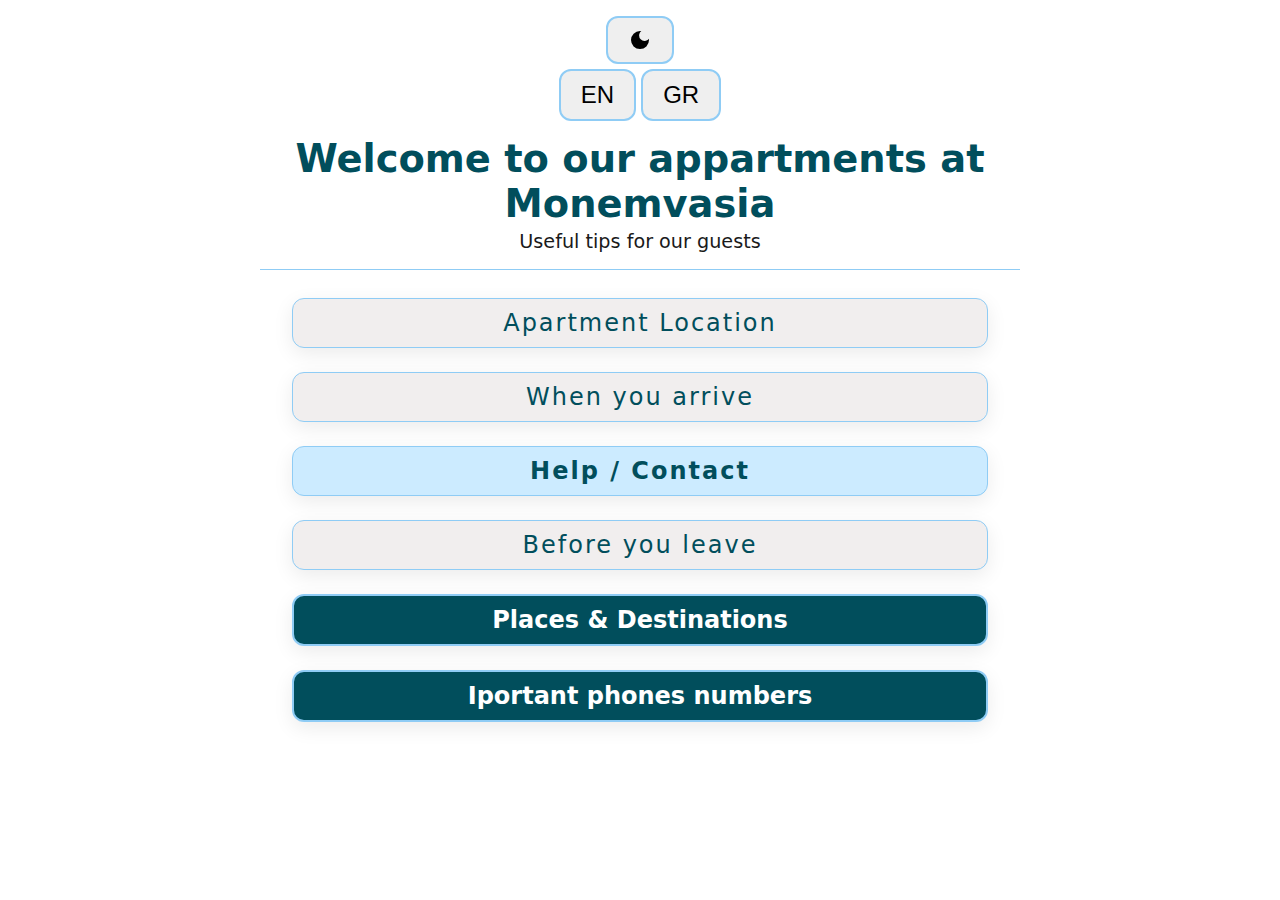
<file: index.html>
<!DOCTYPE html>
<html lang="en">
<head>
    <meta charset="UTF-8">
    <meta name="viewport" content="width=device-width, initial-scale=1.0">
    <title>Document Guide</title>
    <link rel= "stylesheet" href="guide-style.css">
</head>

<body>
  
    <header>
          <button id="color-switch">
        <svg xmlns="http://www.w3.org/2000/svg" height="24px" viewBox="0 -960 960 960" width="24px" fill="currentColor"><path d="M480-120q-150 0-255-105T120-480q0-150 105-255t255-105q14 0 27.5 1t26.5 3q-41 29-65.5 75.5T444-660q0 90 63 153t153 63q55 0 101-24.5t75-65.5q2 13 3 26.5t1 27.5q0 150-105 255T480-120Z"/></svg>
       <svg xmlns="http://www.w3.org/2000/svg" height="24px" viewBox="0 -960 960 960" width="24px" fill="currentColor"><path d="M338.5-338.5Q280-397 280-480t58.5-141.5Q397-680 480-680t141.5 58.5Q680-563 680-480t-58.5 141.5Q563-280 480-280t-141.5-58.5ZM200-440H40v-80h160v80Zm720 0H760v-80h160v80ZM440-760v-160h80v160h-80Zm0 720v-160h80v160h-80ZM256-650l-101-97 57-59 96 100-52 56Zm492 496-97-101 53-55 101 97-57 59Zm-98-550 97-101 59 57-100 96-56-52ZM154-212l101-97 55 53-97 101-59-57Z"/></svg>
        
    </button>
        <div class="language">
            <button data-lang-switch="EN">EN</button>
            <button data-lang-switch="GR">GR</button>
        </div>
        <div class="welcome">
            <h2>
                <span lang="en">Welcome to our appartments at Monemvasia</span>
                <span lang="gr">Καλώς ήρθατε στα διαμερίσματά μας</span>
            </h2>

            <p>
                <span lang="en">Useful tips for our guests</span>
                <span lang="gr">Χρήσιμες πληροφορίες για τους επισκέπτες μας</span>
            </p>
            
        </div>
    </header>

    <main>
        <!-- <delais><summary> is smth like a reveal mechanism - disclosure widget -->
        <details class="Location-details">
            <summary class="Location" >
                <span lang="en">Apartment Location </span>
                <span lang="gr">Τοποθεσια διαμερισμάτων</span>
            </summary>

            <!--emfanish xarth argotera-->
            <div class="map-container">
                <iframe src="https://www.google.com/maps/embed?pb=!1m17!1m12!1m3!1d3199.3205646645524!2d23.033545999999998!3d36.690833999999995!2m3!1f0!2f0!3f0!3m2!1i1024!2i768!4f13.1!3m2!1m1!2zMzbCsDQxJzI3LjAiTiAyM8KwMDInMDAuOCJF!5e0!3m2!1sel!2sgr!4v1762175727889!5m2!1sel!2sgr" 
                width="100%"
                 height="350" 
                 style="border:0;" 
                 allowfullscreen="" 
                 loading="lazy" referrerpolicy="no-referrer-when-downgrade"></iframe>
            </div>
             <p>
               <span lang="en"><i>Press the link to open at Google Maps</i></span>
               <span lang="gr"><i>Πατήστε το link για να ανοίξετε το χάρτη</i>
                στο Google Maps
               </span>
            </p>
            <a href="https://maps.app.goo.gl/G1nUwBVwBqECXsY39" class="map-link" target="_blank" rel="noopener" lang="en" >Open Map</a>
            <a href="https://maps.app.goo.gl/G1nUwBVwBqECXsY39" class="map-link" target="_blank" rel="noopener" lang="gr">Άνοιγμα Χάρτη</a>
      

            <div class="description">
                <p lang="en">Our appartments are just located at te starting point of Moenemvasia</p>
                <p lang="gr">Τα διαμερίσματα βρίσκονται στην αρχή της Μοενεμβάσιας</p>

            </div>
  
         </details>
         <!--when visitors arrive. They need to see the builing- where to park-->
         <details class="arrival-details">
                <summary class="after-arrival">
                   <span lang="en">When you arrive</span> 
                   <span lang="gr">Όταν φτάσετε</span> 
                </summary>

                <div class="arrival">
                     <!-- Intro -->
                    <p lang="en"> When you arrive at the apartment, please note the following:</p>
                    <p lang="gr">Όταν φτάσετε στο διαμέρισμα, παρακαλούμε λάβετε υπόψη τα εξής: </p>

                     <!-- Bullet points -->
                    <ul class="arrival-list">
                      <li>
                         <span lang="en">You will see the front of the building.</span>
                         <span lang="gr">Θα δείτε την πρόσοψη του κτιρίου.</span>
                    </li>
                    <li>
                      <span lang="en">Check the photos below to recognize it easily.</span>
                     <span lang="gr">Δείτε τις φωτογραφίες παρακάτω για εύκολη αναγνώριση.</span>
                    </li>
                     <li>
                     <span lang="en">There is parking space in front of the building.</span>
                     <span lang="gr">Υπάρχει χώρος στάθμευσης μπροστά στο κτίριο.</span>
                    </li>
                    </ul>

                    <div class="open-maps">
                    <p>
                      <span lang="en"><i>Press the link to open at Google Maps</i></span>
                     <span lang="gr"><i>Πατήστε το link για να ανοίξετε το χάρτηστο Google Maps</i> </span>
                    </p>
                     <a href="https://maps.app.goo.gl/G1nUwBVwBqECXsY39" class="map-link" target="_blank" rel="noopener" lang="en" > Open Map</a>
                     <a href="https://maps.app.goo.gl/G1nUwBVwBqECXsY39" class="map-link" target="_blank" rel="noopener" lang="gr"> Άνοιγμα Χάρτη</a>

                    </div>
                    
                    
                    <div class="img-container">
                       
                        <img src="images/building/frond1.jpg"  alt="Building front view and parking" class="arrival-photo">
                        <img src="images/building/frond2.jpg"  alt="Building front view and parking" class="arrival-photo">
                        <img src="images/building/frond3.jpg"  alt="Building front view and parking" class="arrival-photo">
                         <img src="images/building/frond1.png"  alt="Building front view and parking" class="arrival-photo">
                    </div>
                </div>
                

         </details>

         <details id="contact-host">
            <summary class="contact-us">
                <span lang="en">Help / Contact</span>
                <span lang="gr">Βοήθεια / Επικοινωνία</span>
            </summary>

                <p>
                    <span lang="en">If you need any help during your stay, our on-site support team is available for practical or urgent matters.</span>
                    <span lang="gr">Για οποιοδήποτε πρακτικό ή επείγον θέμα κατά τη διάρκεια της διαμονής σας, μπορείτε να επικοινωνήσετε με την ομάδα υποστήριξης στον χώρο.</span>
                </p>

                <p>
                    <span lang="en">You may contact us directly via:</span>
                    <span lang="gr">Διαθέσιμα κανάλια επικοινωνίας:</span>
                </p>

            <div class="contact-info">
                <div class="host-name">
                    <span lang="en">Elias</span>
                    <span lang="gr">Hλίας</span>
                </div>
                <div class="host-phone">
                    <a class="contact-btn viber" href="viber://chat?number=%2B306951907668" aria-label="Viber" target="_blank" rel="noopener">
                        <span class="icon">
                            <svg role="img" viewBox="0 0 24 24" xmlns="http://www.w3.org/2000/svg"><title>Viber</title><path d="M11.4 0C9.473.028 5.333.344 3.02 2.467 1.302 4.187.696 6.7.633 9.817.57 12.933.488 18.776 6.12 20.36h.003l-.004 2.416s-.037.977.61 1.177c.777.242 1.234-.5 1.98-1.302.407-.44.972-1.084 1.397-1.58 3.85.326 6.812-.416 7.15-.525.776-.252 5.176-.816 5.892-6.657.74-6.02-.36-9.83-2.34-11.546-.596-.55-3.006-2.3-8.375-2.323 0 0-.395-.025-1.037-.017zm.058 1.693c.545-.004.88.017.88.017 4.542.02 6.717 1.388 7.222 1.846 1.675 1.435 2.53 4.868 1.906 9.897v.002c-.604 4.878-4.174 5.184-4.832 5.395-.28.09-2.882.737-6.153.524 0 0-2.436 2.94-3.197 3.704-.12.12-.26.167-.352.144-.13-.033-.166-.188-.165-.414l.02-4.018c-4.762-1.32-4.485-6.292-4.43-8.895.054-2.604.543-4.738 1.996-6.173 1.96-1.773 5.474-2.018 7.11-2.03zm.38 2.602c-.167 0-.303.135-.304.302 0 .167.133.303.3.305 1.624.01 2.946.537 4.028 1.592 1.073 1.046 1.62 2.468 1.633 4.334.002.167.14.3.307.3.166-.002.3-.138.3-.304-.014-1.984-.618-3.596-1.816-4.764-1.19-1.16-2.692-1.753-4.447-1.765zm-3.96.695c-.19-.032-.4.005-.616.117l-.01.002c-.43.247-.816.562-1.146.932-.002.004-.006.004-.008.008-.267.323-.42.638-.46.948-.008.046-.01.093-.007.14 0 .136.022.27.065.4l.013.01c.135.48.473 1.276 1.205 2.604.42.768.903 1.5 1.446 2.186.27.344.56.673.87.984l.132.132c.31.308.64.6.984.87.686.543 1.418 1.027 2.186 1.447 1.328.733 2.126 1.07 2.604 1.206l.01.014c.13.042.265.064.402.063.046.002.092 0 .138-.008.31-.036.627-.19.948-.46.004 0 .003-.002.008-.005.37-.33.683-.72.93-1.148l.003-.01c.225-.432.15-.842-.18-1.12-.004 0-.698-.58-1.037-.83-.36-.255-.73-.492-1.113-.71-.51-.285-1.032-.106-1.248.174l-.447.564c-.23.283-.657.246-.657.246-3.12-.796-3.955-3.955-3.955-3.955s-.037-.426.248-.656l.563-.448c.277-.215.456-.737.17-1.248-.217-.383-.454-.756-.71-1.115-.25-.34-.826-1.033-.83-1.035-.137-.165-.31-.265-.502-.297zm4.49.88c-.158.002-.29.124-.3.282-.01.167.115.312.282.324 1.16.085 2.017.466 2.645 1.15.63.688.93 1.524.906 2.57-.002.168.13.306.3.31.166.003.305-.13.31-.297.025-1.175-.334-2.193-1.067-2.994-.74-.81-1.777-1.253-3.05-1.346h-.024zm.463 1.63c-.16.002-.29.127-.3.287-.008.167.12.31.288.32.523.028.875.175 1.113.422.24.245.388.62.416 1.164.01.167.15.295.318.287.167-.008.295-.15.287-.317-.03-.644-.215-1.178-.58-1.557-.367-.378-.893-.574-1.52-.607h-.018z"/></svg>
                        </span>
                        <span class="label">Viber</span>
                    </a>
                    <a class="contact-btn whatsapp" href="https://wa.me/306951907668" aria-label="WhatsApp" target="_blank" rel="noopener">
                         <span class="icon">
                            <svg role="img" viewBox="0 0 24 24" xmlns="http://www.w3.org/2000/svg"><title>WhatsApp</title><path d="M17.472 14.382c-.297-.149-1.758-.867-2.03-.967-.273-.099-.471-.148-.67.15-.197.297-.767.966-.94 1.164-.173.199-.347.223-.644.075-.297-.15-1.255-.463-2.39-1.475-.883-.788-1.48-1.761-1.653-2.059-.173-.297-.018-.458.13-.606.134-.133.298-.347.446-.52.149-.174.198-.298.298-.497.099-.198.05-.371-.025-.52-.075-.149-.669-1.612-.916-2.207-.242-.579-.487-.5-.669-.51-.173-.008-.371-.01-.57-.01-.198 0-.52.074-.792.372-.272.297-1.04 1.016-1.04 2.479 0 1.462 1.065 2.875 1.213 3.074.149.198 2.096 3.2 5.077 4.487.709.306 1.262.489 1.694.625.712.227 1.36.195 1.871.118.571-.085 1.758-.719 2.006-1.413.248-.694.248-1.289.173-1.413-.074-.124-.272-.198-.57-.347m-5.421 7.403h-.004a9.87 9.87 0 01-5.031-1.378l-.361-.214-3.741.982.998-3.648-.235-.374a9.86 9.86 0 01-1.51-5.26c.001-5.45 4.436-9.884 9.888-9.884 2.64 0 5.122 1.03 6.988 2.898a9.825 9.825 0 012.893 6.994c-.003 5.45-4.437 9.884-9.885 9.884m8.413-18.297A11.815 11.815 0 0012.05 0C5.495 0 .16 5.335.157 11.892c0 2.096.547 4.142 1.588 5.945L.057 24l6.305-1.654a11.882 11.882 0 005.683 1.448h.005c6.554 0 11.89-5.335 11.893-11.893a11.821 11.821 0 00-3.48-8.413Z"/></svg>
                         </span>
                        <span class="label">WhatsApp</span>
                     </a>
                    <a class="contact-btn call" href="tel:+306051907668" aria-label="Call">
                        <span class="icon">📞 6951907668</span>
                       
                    </a>
                </div>
                <div class="host-name">
                    <span lang="en">Nikolas</span>
                    <span lang="gr">Νίκος</span>
                </div>
                <div class="host-phone">
                    <a class="contact-btn viber" href="viber://chat?number=%2B306989598755" aria-label="Viber" target="_blank" rel="noopener">
                        <span class="icon">
                            <svg role="img" viewBox="0 0 24 24" xmlns="http://www.w3.org/2000/svg"><title>Viber</title><path d="M11.4 0C9.473.028 5.333.344 3.02 2.467 1.302 4.187.696 6.7.633 9.817.57 12.933.488 18.776 6.12 20.36h.003l-.004 2.416s-.037.977.61 1.177c.777.242 1.234-.5 1.98-1.302.407-.44.972-1.084 1.397-1.58 3.85.326 6.812-.416 7.15-.525.776-.252 5.176-.816 5.892-6.657.74-6.02-.36-9.83-2.34-11.546-.596-.55-3.006-2.3-8.375-2.323 0 0-.395-.025-1.037-.017zm.058 1.693c.545-.004.88.017.88.017 4.542.02 6.717 1.388 7.222 1.846 1.675 1.435 2.53 4.868 1.906 9.897v.002c-.604 4.878-4.174 5.184-4.832 5.395-.28.09-2.882.737-6.153.524 0 0-2.436 2.94-3.197 3.704-.12.12-.26.167-.352.144-.13-.033-.166-.188-.165-.414l.02-4.018c-4.762-1.32-4.485-6.292-4.43-8.895.054-2.604.543-4.738 1.996-6.173 1.96-1.773 5.474-2.018 7.11-2.03zm.38 2.602c-.167 0-.303.135-.304.302 0 .167.133.303.3.305 1.624.01 2.946.537 4.028 1.592 1.073 1.046 1.62 2.468 1.633 4.334.002.167.14.3.307.3.166-.002.3-.138.3-.304-.014-1.984-.618-3.596-1.816-4.764-1.19-1.16-2.692-1.753-4.447-1.765zm-3.96.695c-.19-.032-.4.005-.616.117l-.01.002c-.43.247-.816.562-1.146.932-.002.004-.006.004-.008.008-.267.323-.42.638-.46.948-.008.046-.01.093-.007.14 0 .136.022.27.065.4l.013.01c.135.48.473 1.276 1.205 2.604.42.768.903 1.5 1.446 2.186.27.344.56.673.87.984l.132.132c.31.308.64.6.984.87.686.543 1.418 1.027 2.186 1.447 1.328.733 2.126 1.07 2.604 1.206l.01.014c.13.042.265.064.402.063.046.002.092 0 .138-.008.31-.036.627-.19.948-.46.004 0 .003-.002.008-.005.37-.33.683-.72.93-1.148l.003-.01c.225-.432.15-.842-.18-1.12-.004 0-.698-.58-1.037-.83-.36-.255-.73-.492-1.113-.71-.51-.285-1.032-.106-1.248.174l-.447.564c-.23.283-.657.246-.657.246-3.12-.796-3.955-3.955-3.955-3.955s-.037-.426.248-.656l.563-.448c.277-.215.456-.737.17-1.248-.217-.383-.454-.756-.71-1.115-.25-.34-.826-1.033-.83-1.035-.137-.165-.31-.265-.502-.297zm4.49.88c-.158.002-.29.124-.3.282-.01.167.115.312.282.324 1.16.085 2.017.466 2.645 1.15.63.688.93 1.524.906 2.57-.002.168.13.306.3.31.166.003.305-.13.31-.297.025-1.175-.334-2.193-1.067-2.994-.74-.81-1.777-1.253-3.05-1.346h-.024zm.463 1.63c-.16.002-.29.127-.3.287-.008.167.12.31.288.32.523.028.875.175 1.113.422.24.245.388.62.416 1.164.01.167.15.295.318.287.167-.008.295-.15.287-.317-.03-.644-.215-1.178-.58-1.557-.367-.378-.893-.574-1.52-.607h-.018z"/></svg>
                        </span>
                        <span class="label">Viber</span>
                    </a>
                    <a class="contact-btn whatsapp" href="https://wa.me/306989598755" aria-label="WhatsApp" target="_blank" rel="noopener">
                         <span class="icon">
                            <svg role="img" viewBox="0 0 24 24" xmlns="http://www.w3.org/2000/svg"><title>WhatsApp</title><path d="M17.472 14.382c-.297-.149-1.758-.867-2.03-.967-.273-.099-.471-.148-.67.15-.197.297-.767.966-.94 1.164-.173.199-.347.223-.644.075-.297-.15-1.255-.463-2.39-1.475-.883-.788-1.48-1.761-1.653-2.059-.173-.297-.018-.458.13-.606.134-.133.298-.347.446-.52.149-.174.198-.298.298-.497.099-.198.05-.371-.025-.52-.075-.149-.669-1.612-.916-2.207-.242-.579-.487-.5-.669-.51-.173-.008-.371-.01-.57-.01-.198 0-.52.074-.792.372-.272.297-1.04 1.016-1.04 2.479 0 1.462 1.065 2.875 1.213 3.074.149.198 2.096 3.2 5.077 4.487.709.306 1.262.489 1.694.625.712.227 1.36.195 1.871.118.571-.085 1.758-.719 2.006-1.413.248-.694.248-1.289.173-1.413-.074-.124-.272-.198-.57-.347m-5.421 7.403h-.004a9.87 9.87 0 01-5.031-1.378l-.361-.214-3.741.982.998-3.648-.235-.374a9.86 9.86 0 01-1.51-5.26c.001-5.45 4.436-9.884 9.888-9.884 2.64 0 5.122 1.03 6.988 2.898a9.825 9.825 0 012.893 6.994c-.003 5.45-4.437 9.884-9.885 9.884m8.413-18.297A11.815 11.815 0 0012.05 0C5.495 0 .16 5.335.157 11.892c0 2.096.547 4.142 1.588 5.945L.057 24l6.305-1.654a11.882 11.882 0 005.683 1.448h.005c6.554 0 11.89-5.335 11.893-11.893a11.821 11.821 0 00-3.48-8.413Z"/></svg>
                         </span>
                        <span class="label">WhatsApp</span>
                     </a>
                    <a class="contact-btn call" href="tel:+306989598755" aria-label="Call">
                        <span class="icon">📞 6989598755</span>
                       
                    </a>
                </div>

            </div>

             <p>
                    <span lang="en">For non-urgent questions, or if you prefer, you can always contact us through Airbnb messages, which remain our official communication channel.</span>
                    <span lang="gr">Για μη επείγοντα θέματα ή αν το προτιμάτε, μπορείτε πάντα να επικοινωνείτε μαζί μας και μέσω των μηνυμάτων της Airbnb, που αποτελούν το επίσημο κανάλι επικοινωνίας.</span>
            </p>

         </details>

         <details id="departure">
            <summary class="when-you-leave">
                <span lang="en">Before you leave</span>
                <span lang="gr">Πριν αναχωρείσετε</span>
            </summary>

            <div class="departure-intro">
                <p lang="en">Thank you for choosing our apartment. We hope you had a pleasant stay and truly enjoyed your stay here. 
                    If your experience was a good one, we would be happy to host you
                     again in the future.
                    If there is anything you especially enjoyed, or if you felt that something was missing, we would be happy to know.</p>
                <p lang="gr">Σας ευχαριστούμε που επιλέξατε το διαμέρισμά μας. Ελπίζουμε να είχατε μια ευχάριστη διαμονή και να απολαύσατε το χρόνο σας εδώ. 
                    Αν η εμπειρία σας ήταν θετική, θα χαρούμε πολύ να σας φιλοξενήσουμε ξανά στο μέλλον.
                    Αν υπήρχε κάτι που σας άρεσε ιδιαίτερα ή αν πιστεύετε ότι κάτι θα μπορούσε να βελτιωθεί, η γνώμη σας είναι πάντα πολύτιμη για εμάς.
                </p>
            </div>

            <div class="departure-list">
                <ul>
                    <li><span lang="gr"> Για να μπορέσουμε να καθαρίσουμε και να προετοιμάσουμε σωστά το διαμέρισμα
                        για τους επόμενους επισκέπτες, παρακαλούμε σημειώστε οτι η αναχώρηση γίνεται έως τις 11:00 - 12:00
                       </span>
                       <span lang="en">To help us prepare the appartment for the next guests, please note that check-out is until 11:00 - 12:00</span>
                   </li>
                    <li>
                        <span lang="gr">Κατά την αναχώρησή σας, μπορείτε να αφήσετε τα κλειδιά πάνω στο τραπέζι.</span>
                        <span lang="en">When you leave, you may place the keys on the table.</span>
                    </li>
                    <li>
                        <span lang="gr">Πριν κλείσετε την πόρτα, παρακαλούμε βεβαιωθείτε ότι έχετε κλείσει τα φώτα, το κλιματιστικό και τον θερμοσίφωνα.</span>
                        <span lang="en">Before closing the door, please make sure that all lights, the air conditioning and the boiler are turned off.</span>
                    </li>
                    
                </ul>
            </div>

            </details>
            

        <!--WELCOME PANEL-->
        <section class="panel">
            <details id="welcome-panel">
                <!--MAIN BUTTON-->
                <summary class="big-summary">
                    <span lang="en">Places & Destinations</span>
                    <span lang="gr">Μέρη και προορισμοί</span>
                </summary>

                <div class="panel-body">
                    <!--YPOENOTHTA 1 storika a3io8eata - poorismoi-->
                    <details class="subsection">
                        <summary class="subsection-summary">
                            <span lang="en">Historical Sights</span>
                            <span lang="gr">Ιστορικά αξιοθέατα</span>
                        </summary>
                        <div class="subsection-cards">

                            <!-- Card example-->
                             <!--StaticHTML card tamplate - strict one  pattern -->
                            <article class="card">
                                <!-- A card box for the image-->
                                <div class="card-image">
                                     <img src="images/culture/Monemvasia.jpg" loading="lazy" alt="Monemvasia Castle" class="sub-img" >
                                </div>
                                <!--ody of the Card-->
                                <div class="card-content">
                                    <h3>
                                        <span lang="en">Monemvasia Castle</span>
                                        <span lang="gr">Κάστρο Μονεμβασιάς</span>
                                    </h3>
                                    <div class="card-description" lang="en">
                                       <p >Medieval fortress town; magical at sunset.</p>
                                        <a href="https://www.kastra.eu/castlegr.php?kastro=monemvasia" class="button-link" target="_blank" rel="noopener" lang="en"> 
                                            <span class="icon" aria-hidden="true">🔍</span>
                                            <span class="text">More Info</span> 
                                        </a>
                                    </div>
                                    <div class="card-description" lang="gr">
                                      <p>Μεσαιωνικός οικισμός· μαγικός στο ηλιοβασίλεμα.</p>
                                        <a href="https://www.kastra.eu/castlegr.php?kastro=monemvasia" class="button-link" target="_blank" rel="noopener" lang="gr"> 
                                            <span class="icon" aria-hidden="true">🔍</span>
                                            <span class="text">Πληροφορίες</span>
                                        </a>
                                    </div>

                                    
                                    <a href="https://www.google.com/maps?q=Monemvasia+Castle" target="_blank" rel="noopener" class="map-link" lang="en">Open in Maps</a>
                                    <a href="https://www.google.com/maps?q=Κάστρο+Μονεμβασιάς" target="_blank" rel="noopener" class="map-link" lang="gr">Άνοιγμα Χάρτη</a>

                                </div>
                            </article>

                            <article class="card">
                                <div class="card-image">
                                    <img src="images/culture/monsia-museum.jpg" loading="lazy" alt="Moemvasia archaelogical collection">
                                </div>

                                <div class="card-content">
                                    <h3>
                                        <span lang="en"> Monemvasia archaelogical collecion </span>
                                        <span lang="gr">Αρχαιολογική συλλογή Μονεμβασιάς</span>
                                    </h3>
                                    <div class="card-description" lang="en">
                                       <p >The Monemvasia Archaeological Collection displays finds from the wider area, spanning different historical periods.
                                        Through everyday objects and architectural elements, it offers a concise overview of local history and life.</p>
                                        <a href="https://archaeologicalmuseums.gr/en/museum/5df34af3deca5e2d79e8c1d6/archaeological-collection-of-monemvasia" class="button-link" target="_blank" rel="noopener" lang="en"> 
                                            <span class="icon" aria-hidden="true">🔍</span>
                                            <span class="text">More Info</span> 
                                        </a>
                                    </div>
                                    <div class="card-description" lang="gr">
                                      <p>Η Αρχαιολογική Συλλογή Μονεμβασιάς παρουσιάζει ευρήματα από την ευρύτερη περιοχή, που καλύπτουν διαφορετικές ιστορικές περιόδους.
                                        Μέσα από αντικείμενα καθημερινής χρήσης και αρχιτεκτονικά στοιχεία, προσφέρει μια συνοπτική εικόνα της ζωής και της ιστορίας του τόπου.</p>
                                        <a href="https://archaeologicalmuseums.gr/en/museum/5df34af3deca5e2d79e8c1d6/archaeological-collection-of-monemvasia" class="button-link" target="_blank" rel="noopener" lang="gr"> 
                                            <span class="icon" aria-hidden="true">🔍</span>
                                            <span class="text">Πληροφορίες</span>
                                        </a>
                                    </div>

                                    <a href="https://maps.app.goo.gl/QPhMnCciRGVfnwpq6" target="_blank" rel="noopener" class="map-link" lang="en">Open in Maps</a>
                                    <a href="https://maps.app.goo.gl/QPhMnCciRGVfnwpq6" target="_blank" rel="noopener" class="map-link" lang="gr">Άνοιγμα χάρτη</a>

                                     <div class="card-actions">
                                        <a href="tel:+302732061403"   lang="en">
                                            <span class="icon" aria-hidden="true">📞 2732061403</span>
                                         
                                        </a>
                                         <a href="tel:+302732061403"   lang="gr">
                                            <span class="icon" aria-hidden="true">📞 2732061403</span>
                                            
                                        </a>
                                    </div>
                                </div>
                            </article>

                            <!--3 card-->
                            <article class="card">
                                <div class="card-image">
                                    <img src="images/culture/neapoli.jpg" loading="lazy" alt="Kastania cave">
                                </div>

                                <div class="card-content">
                                    <h3>
                                        <span lang="en">Archaelogical museum of Neapolis </span>
                                        <span lang="gr">Αρχαιολογικό μουσείο Νεάπολης</span>
                                    </h3>
                                    <div class="card-description" lang="en">
                                       <p >An archaeological collection featuring sculptures, inscriptions, funerary stelae, and pottery from Neapolis and the Malea Peninsula. The exhibition layout reflects the region’s geography, linking coastal and inland sites.</p>
                                        <a href="https://www.amnv.gr/en/" class="button-link" target="_blank" rel="noopener" lang="en"> 
                                            <span class="icon" aria-hidden="true">🔍</span>
                                            <span class="text">More Info</span> 
                                        </a>
                                    </div>
                                    <div class="card-description" lang="gr">
                                      <p>Αρχαιολογική συλλογή με γλυπτά, επιγραφές, επιτύμβιες στήλες και αγγεία από τη Νεάπολη και τη χερσόνησο του Μαλέα. Η έκθεση ακολουθεί τη γεωγραφία της περιοχής, συνδέοντας τις παράκτιες θέσεις με την ενδοχώρα.</p>
                                        <a href="https://www.amnv.gr/en/" class="button-link" target="_blank" rel="noopener" lang="gr"> 
                                            <span class="icon" aria-hidden="true">🔍</span>
                                            <span class="text">Πληροφορίες</span>
                                        </a>
                                    </div>
                          
                                    
                                    <a href="https://maps.app.goo.gl/ZxP8Ho3h494oYfccA"  target="_blank" rel="noopener" class="map-link" lang="en">Open in Maps</a>
                                    <a href="https://maps.app.goo.gl/ZxP8Ho3h494oYfccA"  target="_blank" rel="noopener" class="map-link" lang="gr">Άνοιγμα χάρτη</a>

                                     <div class="card-actions">
                                        <a href="tel:+302734022877" lang="en">
                                            <span class="icon" aria-hidden="true">📞 2734022877</span>
                                           
                                        </a>
                                         <a href="tel:+302734022877" lang="gr" >
                                            <span class="icon" aria-hidden="true">📞 2734022877</span>
                                           
                                        </a>


                                    </div>
                                </div>
                            </article>

                            
                            <!--4 card-->
                            <article class="card">
                                <div class="card-image">
                                    <img src="images/culture/castania.jpg" loading="lazy" alt="Kastania cave">
                                </div>

                                <div class="card-content">
                                    <h3>
                                        <span lang="en">Kastania Cave </span>
                                        <span lang="gr">Σπήλαιο Καστανιάς</span>
                                    </h3>

                                    <div class="card-description" lang="en">
                                       <p >An impressive cave with rich stalactite and stalagmite formations.
                                            Visits are well organized, offering a brief yet engaging experience.</p>
                                        <a href="https://www.kastaniacave.gr/en/" class="button-link" target="_blank" rel="noopener" lang="en"> 
                                            <span class="icon" aria-hidden="true">🔍</span>
                                            <span class="text">More Info</span> 
                                        </a>
                                    </div>
                                    <div class="card-description" lang="gr">
                                      <p>>Εντυπωσιακό σπήλαιο με πλούσιο σταλακτιτικό και σταλαγμιτικό διάκοσμο.
                                        Η επίσκεψη γίνεται οργανωμένα και προσφέρει μια σύντομη, αλλά ιδιαίτερα ενδιαφέρουσα εμπειρία.</p>
                                        <a href="https://www.kastaniacave.gr/en/" class="button-link" target="_blank" rel="noopener" lang="gr"> 
                                            <span class="icon" aria-hidden="true">🔍</span>
                                            <span class="text">Πληροφορίες</span>
                                        </a>
                                    </div>
                             
                                   

                                    <a href="https://maps.app.goo.gl/RLNHhLJFoiCYWCLE9"  target="_blank" rel="noopener" class="map-link" lang="en">Open in Maps</a>
                                    <a href="https://maps.app.goo.gl/RLNHhLJFoiCYWCLE9"  target="_blank" rel="noopener" class="map-link" lang="gr">Άνοιγμα χάρτη</a>

                                    <div class="card-actions">
                                        <a href="tel:+302734360115." lang="en">
                                            <span class="icon" aria-hidden="true">📞 2734360115</span>
                                           
                                        </a>
                                         <a href="tel:+302734360115" lang="gr">
                                            <span class="icon" aria-hidden="true">📞 2734360115</span>
                                        
                                        </a>

                                     

                                    </div>
                                     
                                    
                                </div>
                            </article>
                        </div>
                             
                            
                    </details>
                    <!-- Next category <details><summary>-->
                        <details class="subsection">
                            <summary class="subsection-summary">
                                 <span lang="en">Summer destinations</span>
                               <span lang="gr">Καλοκαιρινοί Προορισμοί</span>
                            </summary>
                            
                            <div class="subsection-intro">
                                <p lang="gr">Μέσα στη Μονεμβασιά στο παραλιακό τμήμα τα νερά είναι πεντακάθαρα, ιδανικά για μπάνιο. 
                                Ωστώσο στην γύρω περιοχή υπάρχουν εξαιρετικές τοποθεσίες και παρακάτω προτείνουμε τις αγαπημενες μας</p>
                                <p lang="en">At the seaside of Monemvasia the waters are like crystals and clean and you can visit the beach. 
                                Furthermore , we advice some of the best summer destination you can visit around the earea </p>
                            </div>

                            <div class="subsection-cards">
                                <!--1 summer destination-->
                              <article class="card">
                                 <div class="card-image">
                                    <img src="images/summer/elafon.jpg" loading="lazy" alt="Kastania cave">
                                 </div>

                                 <div class="card-content">
                                    <h3>
                                        <span lang="gr">Ελαφόνησος </span>
                                        <span lang="en">Elafonisos</span>
                                    </h3>
                                    <div class="card-description" lang="en">
                                       <p >A tiny island with Caribbean-like waters, golden sand, and a laid-back rhythm.
                                            Perfect for swimming, sunsets, and effortless summer days.</p>
                                        <a href="https://www.visitelafonisos.gr/en/" class="button-link" target="_blank" rel="noopener" lang="en"> 
                                            <span class="icon" aria-hidden="true">🔍</span>
                                            <span class="text">More Info</span> 
                                        </a>
                                    </div>
                                    <div class="card-description" lang="gr">
                                      <p>>Μικρό νησί με τιρκουάζ νερά, χρυσαφένιες παραλίες και χαλαρό καλοκαιρινό ρυθμό.
                                            Ιδανικό για μπάνιο, ηλιοβασιλέματα και ξεκούραση.</p>
                                        <a href="https://www.visitelafonisos.gr/en/" class="button-link" target="_blank" rel="noopener" lang="gr"> 
                                            <span class="icon" aria-hidden="true">🔍</span>
                                            <span class="text">Πληροφορίες</span>
                                        </a>
                                    </div>
                                   

                                    <a href="https://maps.app.goo.gl/CKXrzX2WuPJN2d3o8"  target="_blank" rel="noopener" class="map-link" lang="en">Open in Maps</a>
                                    <a href="https://maps.app.goo.gl/CKXrzX2WuPJN2d3o8"  target="_blank" rel="noopener" class="map-link" lang="gr">Άνοιγμα χάρτη</a>

                                  
                                     
                                
                                 </div>
                             </article>
                              <!--2 summer destination-->
                              <article class="card">
                                 <div class="card-image">
                                    <img src="images/summer/pavlo.jpg" loading="lazy" alt="Kastania cave">
                                 </div>

                                 <div class="card-content">
                                    <h3>
                                        <span lang="gr">Παυλοπέτρι </span>
                                        <span lang="en">Pavlopetri</span>
                                    </h3>
                                    <div class="card-description" lang="en">
                                       <p >One of the oldest submerged cities in the world, visible just beneath the sea surface.
                                            A unique place where history meets crystal-clear waters. </p>
                                        <a href="https://elafonisos.inspacetime.gr/pavlopetri" class="button-link" target="_blank" rel="noopener" lang="en"> 
                                            <span class="icon" aria-hidden="true">🔍</span>
                                            <span class="text">More Info</span> 
                                        </a>
                                    </div>
                                    <div class="card-description" lang="gr">
                                      <p>Μία από τις αρχαιότερες βυθισμένες πόλεις στον κόσμο, ορατή κάτω από τη θάλασσα.
                                            Ένα μοναδικό σημείο όπου η ιστορία συναντά τα κρυστάλλινα νερά.</p>
                                        <a href="https://elafonisos.inspacetime.gr/pavlopetri" class="button-link" target="_blank" rel="noopener" lang="gr"> 
                                            <span class="icon" aria-hidden="true">🔍</span>
                                            <span class="text">Πληροφορίες</span>
                                        </a>
                                    </div>

                                    <a href="https://maps.app.goo.gl/vZysmUPujC589c6eA"  target="_blank" rel="noopener" class="map-link" lang="en">Open in Maps</a>
                                    <a href="https://maps.app.goo.gl/vZysmUPujC589c6eA"  target="_blank" rel="noopener" class="map-link" lang="gr">Άνοιγμα χάρτη</a>
                                
                                 </div>
                             </article>

                                       <!--3 summer destination-->
                              <article class="card">
                                 <div class="card-image">
                                    <img src="images/summer/plitra.jpg" loading="lazy" alt="Kastania cave">
                                 </div>

                                 <div class="card-content">
                                    <h3>
                                        <span lang="gr">Πλύτρα </span>
                                        <span lang="en">Plytra</span>
                                    </h3>
                                    <div class="card-description" lang="en">
                                       <p >A small seaside village with clear waters and easy-access beaches.
                                            Well suited for swimming, a quiet walk along the coast, and relaxed summer days. </p>
                                        <a href="https://www.plytra.gr/" class="button-link" target="_blank" rel="noopener" lang="en"> 
                                            <span class="icon" aria-hidden="true">🔍</span>
                                            <span class="text">More Info</span> 
                                        </a>
                                    </div>
                                    <div class="card-description" lang="gr">
                                      <p>Μικρό παραθαλάσσιο χωριό με καθαρά νερά και εύκολη πρόσβαση στη θάλασσα.
                                        Κατάλληλο για μπάνιο, χαλαρές βόλτες και ήρεμες καλοκαιρινές μέρες.</p>
                                        <a href="https://www.plytra.gr/" class="button-link" target="_blank" rel="noopener" lang="gr"> 
                                            <span class="icon" aria-hidden="true">🔍</span>
                                            <span class="text">Πληροφορίες</span>
                                        </a>
                                    </div>

                                    <a href="https://maps.app.goo.gl/CjH6rL5J442ALEYP9"  target="_blank" rel="noopener" class="map-link" lang="en">Open in Maps</a>
                                    <a href="https://maps.app.goo.gl/CjH6rL5J442ALEYP9"  target="_blank" rel="noopener" class="map-link" lang="gr">Άνοιγμα χάρτη</a>

                                 </div>
                             </article>

                                       <!--4 summer destination-->
                              <article class="card">
                                 <div class="card-image">
                                    <img src="images/summer/pori.jpg" loading="lazy" alt="castania cave">
                                 </div>

                                 <div class="card-content">
                                    <h3>
                                        <span lang="gr"> Πορι </span>
                                        <span lang="en"> Pori</span>
                                    </h3>
                                      <div class="card-description" lang="en">
                                       <p >Next to Monemvasia, with a side view of the castle. A good choice for those seeking calm and greater privacy.
                                            A beach with fewer visitors, where the sound of the sea becomes more pronounced.</p>
                                        <a href="https://lakonia.mobi/el/article/fusi/paralies/paralia-pori/2837" class="button-link" target="_blank" rel="noopener" lang="en"> 
                                            <span class="icon" aria-hidden="true">🔍</span>
                                            <span class="text">More Info</span> 
                                        </a>
                                    </div>
                                    <div class="card-description" lang="gr">
                                      <p>Δίπλα στη Μοενεμβάσια, με θέα την πλάγια όψη του κάστρου. Καλή επιλογή για όσους επιθυμούν ηρεμία και περισσότερη ιδιωτικότητα.
                                        Μια παραλία με λιγότερους επισκέπτες, εκεί όπου ο ήχος της θάλασσας γίνεται πιο έντονος.</p>
                                        <a href="https://lakonia.mobi/el/article/fusi/paralies/paralia-pori/2837" class="button-link" target="_blank" rel="noopener" lang="gr"> 
                                            <span class="icon" aria-hidden="true">🔍</span>
                                            <span class="text">Πληροφορίες</span>
                                        </a>
                                    </div>

                                    <a href="https://maps.app.goo.gl/CcXLqAwLXVmQFcQL8"  target="_blank" rel="noopener" class="map-link" lang="en">Open in Maps</a>
                                    <a href="https://maps.app.goo.gl/CcXLqAwLXVmQFcQL8"  target="_blank" rel="noopener" class="map-link" lang="gr">Άνοιγμα χάρτη</a>
                                    
                                 </div>
                             </article>

                                       <!--5 summer destination-->
                              <article class="card">
                                 <div class="card-image">
                                    <img src="images/summer/ampelakia.jpg" loading="lazy" alt="Kastania cave">
                                 </div>

                                 <div class="card-content">
                                    <h3>
                                        <span lang="gr">Αμπελάκια </span>
                                        <span lang="en">Ampelakia</span>
                                    </h3>
                                     <div class="card-description" lang="en">
                                       <p >The closest and most organized beach to Monemvasia, with a small beach bar and easy access.
                                            Known for its distinctive red-toned rocks</p>
                                        <a href="https://lakonia.mobi/el/article/fusi/paralies/ampelakia/2740" class="button-link" target="_blank" rel="noopener" lang="en"> 
                                            <span class="icon" aria-hidden="true">🔍</span>
                                            <span class="text">More Info</span> 
                                        </a>
                                    </div>
                                    <div class="card-description" lang="gr">
                                      <p>Η πιο κοντινή και οργανωμένη παραλία στη Μονεμβασιά, με μικρό μπαράκι και εύκολη πρόσβαση.
                                        Ξεχωρίζει για τους όμορφους βράχους σε κόκκινες αποχρώσεις</p>
                                        <a href="https://lakonia.mobi/el/article/fusi/paralies/ampelakia/2740" class="button-link" target="_blank" rel="noopener" lang="gr"> 
                                            <span class="icon" aria-hidden="true">🔍</span>
                                            <span class="text">Πληροφορίες</span>
                                        </a>
                                    </div>

                                    <a href="https://maps.app.goo.gl/QMB4PnRRET89DK3n7"  target="_blank" rel="noopener" class="map-link" lang="en">Open in Maps</a>
                                    <a href="https://maps.app.goo.gl/QMB4PnRRET89DK3n7"  target="_blank" rel="noopener" class="map-link" lang="gr">Άνοιγμα χάρτη</a>

                                 </div>
                             </article>
                            </div>
                        </details>
                    </div>
                
            </details>


            <details id="important-phones">
                <summary class="phones">
                    <span lang="en">Iportant phones numbers</span>
                    <span lang="gr">Σημαντικά τηλέφωνα</span>
                </summary>
                <div class="table-wrapper">
                <table class="table-phones">
                    <thead>
                        <tr>
                            <th >
                                <span lang="en">Service</span>
                                  <span lang="gr">Υπηρεσία</span>

                            </th>
                            <th>
                                <span lang="en">Phone</span>
                                <span lang="gr">Τηλέφωνο</span>
                            </th>
                         </tr>
                    </thead>
                    <tbody>
                        <tr>
                            <td> 
                                <div class="service-item">
                                    <div class="service-icon">
                                        <span class="icon">
                                            <svg xmlns="http://www.w3.org/2000/svg" viewBox="0 0 256 256"><rect width="256" height="256" fill="none"/><line x1="128" y1="16" x2="128" y2="8" fill="none" stroke="currentColor" stroke-linecap="round" stroke-linejoin="round" stroke-width="8"/><line x1="200" y1="40" x2="208" y2="32" fill="none" stroke="currentColor" stroke-linecap="round" stroke-linejoin="round" stroke-width="8"/><line x1="56" y1="40" x2="48" y2="32" fill="none" stroke="currentColor" stroke-linecap="round" stroke-linejoin="round" stroke-width="8"/><path d="M48,168V128a80,80,0,0,1,80.61-80c44.11.33,79.39,36.89,79.39,81v39" fill="none" stroke="currentColor" stroke-linecap="round" stroke-linejoin="round" stroke-width="8"/><path d="M136,80c22.7,3.81,40,24.22,40,48" fill="none" stroke="currentColor" stroke-linecap="round" stroke-linejoin="round" stroke-width="8"/><rect x="32" y="168" width="192" height="40" rx="8" fill="none" stroke="currentColor" stroke-linecap="round" stroke-linejoin="round" stroke-width="8"/></svg>
                                        </span>
                                    </div>
                                    <div class="service-text">
                                        <span lang="en">Police - Monemvasia</span>
                                        <span lang="gr">Αστυνομία Μονεμβασίας</span>
                                    </div>
                                    
                                </div>
                            </td>
                            
                            <td><a href="tel:+302732061210">2732061210</a></td>
                        </tr>
                        
                        
                        <tr>
                            <td> 
                                <div class="service-item">
                                    <div class="service-icon">
                                        <span class="icon">
                                           <svg xmlns="http://www.w3.org/2000/svg" viewBox="0 0 256 256"><rect width="256" height="256" fill="none"/><path d="M136,192c20-3.37,36.61-20,40-40" fill="none" stroke="currentColor" stroke-linecap="round" stroke-linejoin="round" stroke-width="16"/><path d="M112,96l26.27-72C159.86,41.92,208,88.15,208,144a80,80,0,0,1-160,0c0-30.57,14.42-58.26,31-80Z" fill="none" stroke="currentColor" stroke-linecap="round" stroke-linejoin="round" stroke-width="16"/></svg>
                                        </span>
                                    </div>
                                    <div class="service-text">
                                        <span lang="en">Fire Service - Molaoi</span>
                                        <span lang="gr">Πυροσβεστική Μολάων</span>
                                        
                                    </div>
                                    
                                </div>
                            </td>
                            
                            <td><a href="tel:+302732023888">2732023888</a></td>
                        </tr>

                        <tr>
                            <td> 
                                <div class="service-item">
                                    <div class="service-icon">
                                        <span class="icon">
                                            <svg xmlns="http://www.w3.org/2000/svg" viewBox="0 0 256 256"><rect width="256" height="256" fill="none"/><line x1="32" y1="216" x2="248" y2="216" fill="none" stroke="currentColor" stroke-linecap="round" stroke-linejoin="round" stroke-width="16"/><path d="M48,216V48a8,8,0,0,1,8-8h96a8,8,0,0,1,8,8V216" fill="none" stroke="currentColor" stroke-linecap="round" stroke-linejoin="round" stroke-width="16"/><path d="M160,120h64a8,8,0,0,1,8,8v88" fill="none" stroke="currentColor" stroke-linecap="round" stroke-linejoin="round" stroke-width="16"/><line x1="104" y1="72" x2="104" y2="120" fill="none" stroke="currentColor" stroke-linecap="round" stroke-linejoin="round" stroke-width="16"/><line x1="80" y1="96" x2="128" y2="96" fill="none" stroke="currentColor" stroke-linecap="round" stroke-linejoin="round" stroke-width="16"/><polyline points="128 216 128 160 80 160 80 216" fill="none" stroke="currentColor" stroke-linecap="round" stroke-linejoin="round" stroke-width="16"/></svg>
                                        </span>
                                    </div>
                                    <div class="service-text">
                                        <span lang="en">Hospital - Molaoi</span>
                                        <span lang="gr">Νοσοκομείο Μολάων</span>
                                    </div>
                                    
                                </div>
                            </td>
                            
                            <td><a href="tel:+302732360100">2732360100</a></td>
                        </tr>
                        <tr>
                            <td> 
                                <div class="service-item">
                                    <div class="service-icon">
                                        <span class="icon">
                                           <svg xmlns="http://www.w3.org/2000/svg" viewBox="0 0 256 256"><rect width="256" height="256" fill="none"/><path d="M96,160H40a8,8,0,0,1-8-8V104a8,8,0,0,1,8-8H96V40a8,8,0,0,1,8-8h48a8,8,0,0,1,8,8V96h56a8,8,0,0,1,8,8v48a8,8,0,0,1-8,8H160v56a8,8,0,0,1-8,8H104a8,8,0,0,1-8-8V160Z" fill="none" stroke="currentColor" stroke-linecap="round" stroke-linejoin="round" stroke-width="16"/></svg>
                                        </span>
                                    </div>
                                    <div class="service-text">
                                        <span lang="en">Health care</span>
                                        <span lang="gr">Κέντρο υγείας</span>
                                    </div>
                                    
                                </div>
                            </td>
                            
                            <td><a href="tel:+302732061800">2732061800</a></td>
                        </tr>
                         <tr>
                            <td> 
                                <div class="service-item">
                                    <div class="service-icon">
                                        <span class="icon">
                                        <svg xmlns="http://www.w3.org/2000/svg" viewBox="0 0 256 256"><rect width="256" height="256" fill="none"/><line x1="48" y1="72" x2="208" y2="72" fill="none" stroke="currentColor" stroke-linecap="round" stroke-linejoin="round" stroke-width="16"/><line x1="48" y1="112" x2="208" y2="112" fill="none" stroke="currentColor" stroke-linecap="round" stroke-linejoin="round" stroke-width="16"/><path d="M208,184H48V64A24,24,0,0,1,72,40H184a24,24,0,0,1,24,24Z" fill="none" stroke="currentColor" stroke-linecap="round" stroke-linejoin="round" stroke-width="16"/><path d="M208,184v24a8,8,0,0,1-8,8H176a8,8,0,0,1-8-8V184" fill="none" stroke="currentColor" stroke-linecap="round" stroke-linejoin="round" stroke-width="16"/><path d="M88,184v24a8,8,0,0,1-8,8H56a8,8,0,0,1-8-8V184" fill="none" stroke="currentColor" stroke-linecap="round" stroke-linejoin="round" stroke-width="16"/><circle cx="92" cy="148" r="12"/><circle cx="164" cy="148" r="12"/><line x1="240" y1="80" x2="240" y2="104" fill="none" stroke="currentColor" stroke-linecap="round" stroke-linejoin="round" stroke-width="16"/><line x1="16" y1="80" x2="16" y2="104" fill="none" stroke="currentColor" stroke-linecap="round" stroke-linejoin="round" stroke-width="16"/></svg>
                                        </span>
                                    </div>
                                    <div class="service-text">
                                        <span lang="en">Bus Service</span>
                                        <span lang="gr">ΚΤΕΛ</span>
                                    </div>
                                    
                                </div>
                            </td>
                            
                            <td><a href="tel:+302732022209">2732022209</a></td>
                        </tr>
                         


                    </tbody>
                </table>
                </div>
            </details>
        </section>
    </main>

    <div class="light-box-overlay">
        <div class="lightbox-img-wrapper">
            <img src="images/building/frond1.jpg">
        </div>
       

    </div>
    

    <script>

             
        //sunarthsh gia thn alaggh glwssas - META TO PATHMA tou <btn>
            function LangClick(event){
                const btn=event.currentTarget; //to koumpi pou pathses
                const lang=btn.dataset.langSwitch; // dialegw ti glwssa exei to koumpi afto
                //paw sta koumpia kai vgazw th kalsh active-lang
                document.querySelectorAll('[data-lang-switch]').forEach(b=>{
                    b.classList.toggle('active-lang', b===btn);
                });

                document.body.setAttribute('data-lang',lang);

            }

            document.querySelectorAll('[data-lang-switch]').forEach(btn=>{
                btn.addEventListener('click',LangClick);
            })

           document.body.setAttribute('data-lang','EN');

           //prepei na dw pws tha megalwnw thn eikona sto lighbox mesa

           const arrival_imgs=document.querySelectorAll(".arrival-photo");
          // console.log(arrival_img);
          const box_overlay=document.querySelector(".light-box-overlay");
          const box_img = box_overlay.querySelector("img");

          //otan kanw click sth photo arrival, emfanizetai sto lightbox

          arrival_imgs.forEach(arr_img=>{
            arr_img.addEventListener('click',()=>{
               // console.log(arr_img.src);
               box_overlay.style.display="block";
               box_img.src=arr_img.src

            })
          })

          //klise to lighbox
          box_img.addEventListener('click',(e)=>{
            e.stopPropagation();
            box_overlay.style.display='none';
            box_img.src = "";
          })

          box_overlay.addEventListener('click',()=>{
            box_overlay.style.display='none';
            box_img.src = "";
          })

          //pa na ftia3oume arl-light mode
          const body=document.body;

          console.log(body);
          
          const btn_theme=document.getElementById('color-switch');
          console.log(btn_theme);

          btn_theme.addEventListener('click', ()=>{
            body.classList.toggle('dark-mode');
            btn_theme.classList.toggle('active-theme');

          })


           
    </script>
</body>

</html>
</file>
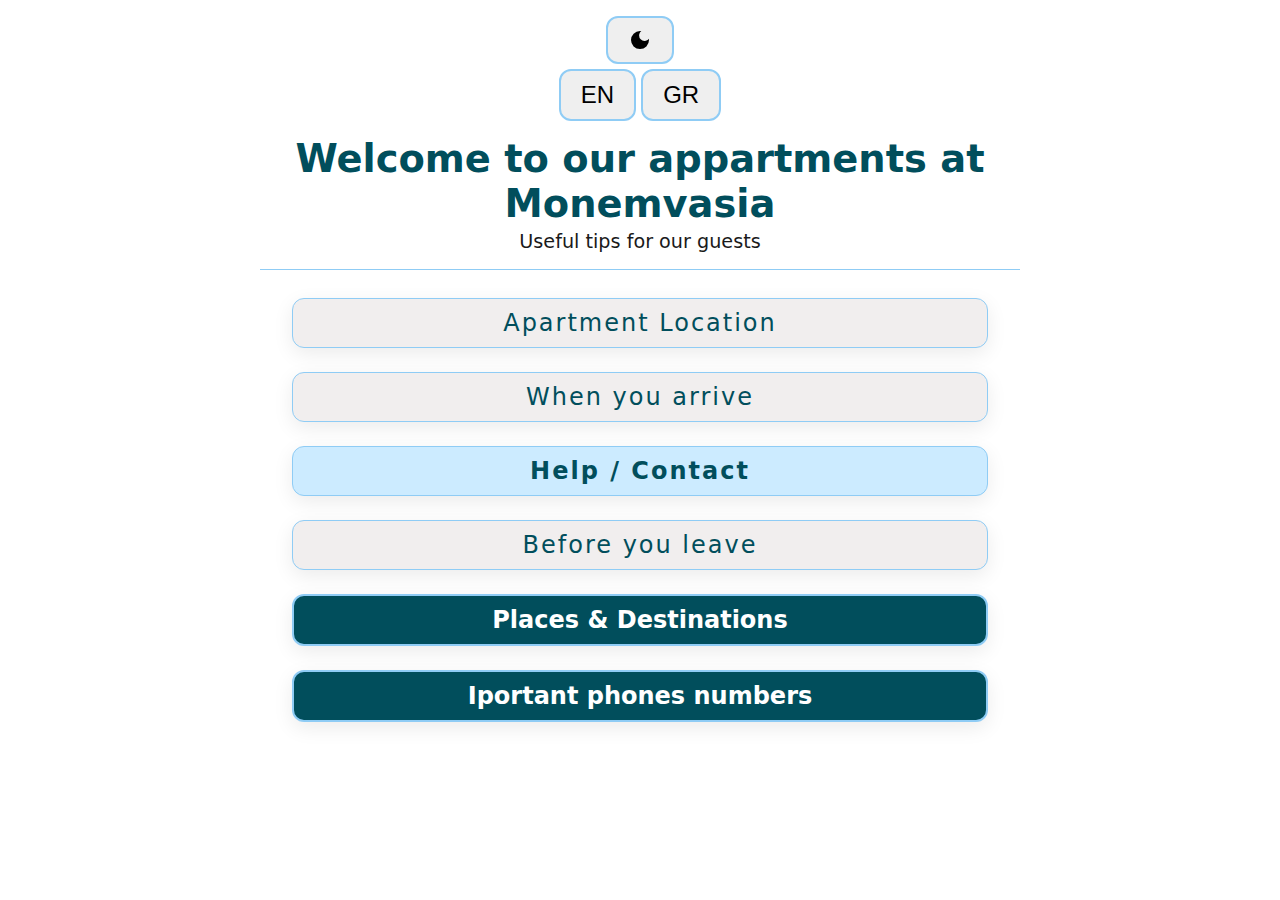
<file: web guide/index.html>
<!DOCTYPE html>
<html lang="en">
<head>
    <meta charset="UTF-8">
    <meta name="viewport" content="width=device-width, initial-scale=1.0">
    <title>Document Guide</title>
    <link rel= "stylesheet" href="guide-style.css">
</head>

<body>
  
    <header>
          <button id="color-switch">
        <svg xmlns="http://www.w3.org/2000/svg" height="24px" viewBox="0 -960 960 960" width="24px" fill="currentColor"><path d="M480-120q-150 0-255-105T120-480q0-150 105-255t255-105q14 0 27.5 1t26.5 3q-41 29-65.5 75.5T444-660q0 90 63 153t153 63q55 0 101-24.5t75-65.5q2 13 3 26.5t1 27.5q0 150-105 255T480-120Z"/></svg>
       <svg xmlns="http://www.w3.org/2000/svg" height="24px" viewBox="0 -960 960 960" width="24px" fill="currentColor"><path d="M338.5-338.5Q280-397 280-480t58.5-141.5Q397-680 480-680t141.5 58.5Q680-563 680-480t-58.5 141.5Q563-280 480-280t-141.5-58.5ZM200-440H40v-80h160v80Zm720 0H760v-80h160v80ZM440-760v-160h80v160h-80Zm0 720v-160h80v160h-80ZM256-650l-101-97 57-59 96 100-52 56Zm492 496-97-101 53-55 101 97-57 59Zm-98-550 97-101 59 57-100 96-56-52ZM154-212l101-97 55 53-97 101-59-57Z"/></svg>
        
    </button>
        <div class="language">
            <button data-lang-switch="EN">EN</button>
            <button data-lang-switch="GR">GR</button>
        </div>
        <div class="welcome">
            <h2>
                <span lang="en">Welcome to our appartments at Monemvasia</span>
                <span lang="gr">Καλώς ήρθατε στα διαμερίσματά μας</span>
            </h2>

            <p>
                <span lang="en">Useful tips for our guests</span>
                <span lang="gr">Χρήσιμες πληροφορίες για τους επισκέπτες μας</span>
            </p>
            
        </div>
    </header>

    <main>
        <!-- <delais><summary> is smth like a reveal mechanism - disclosure widget -->
        <details class="Location-details">
            <summary class="Location" >
                <span lang="en">Apartment Location </span>
                <span lang="gr">Τοποθεσια διαμερισμάτων</span>
            </summary>

            <!--emfanish xarth argotera-->
            <div class="map-container">
                <iframe src="https://www.google.com/maps/embed?pb=!1m17!1m12!1m3!1d3199.3205646645524!2d23.033545999999998!3d36.690833999999995!2m3!1f0!2f0!3f0!3m2!1i1024!2i768!4f13.1!3m2!1m1!2zMzbCsDQxJzI3LjAiTiAyM8KwMDInMDAuOCJF!5e0!3m2!1sel!2sgr!4v1762175727889!5m2!1sel!2sgr" 
                width="100%"
                 height="350" 
                 style="border:0;" 
                 allowfullscreen="" 
                 loading="lazy" referrerpolicy="no-referrer-when-downgrade"></iframe>
            </div>
             <p>
               <span lang="en"><i>Press the link to open at Google Maps</i></span>
               <span lang="gr"><i>Πατήστε το link για να ανοίξετε το χάρτη</i>
                στο Google Maps.
               </span>
            </p>
            <a href="https://maps.app.goo.gl/G1nUwBVwBqECXsY39" class="map-link" target="_blank" rel="noopener" lang="en" >Open Map</a>
            <a href="https://maps.app.goo.gl/G1nUwBVwBqECXsY39" class="map-link" target="_blank" rel="noopener" lang="gr">Άνοιγμα Χάρτη</a>
      

            <div class="description">
                <p lang="en">Our appartments are just located at te starting point of Moenemvasia...</p>
                <p lang="gr">Τα διαμερίσματα βρίσκονται στην αρχή της Μοενεμβάσιας...</p>

            </div>
  
         </details>
         <!--when visitors arrive. They need to see the builing- where to park-->
         <details class="arrival-details">
                <summary class="after-arrival">
                   <span lang="en">When you arrive</span> 
                   <span lang="gr">Όταν φτάσετε</span> 
                </summary>

                <div class="arrival">
                     <!-- Intro -->
                    <p lang="en"> When you arrive at the apartment, please note the following:</p>
                    <p lang="gr">Όταν φτάσετε στο διαμέρισμα, παρακαλούμε λάβετε υπόψη τα εξής: </p>

                     <!-- Bullet points -->
                    <ul class="arrival-list">
                      <li>
                         <span lang="en">You will see the front of the building.</span>
                         <span lang="gr">Θα δείτε την πρόσοψη του κτιρίου.</span>
                    </li>
                    <li>
                      <span lang="en">Check the photos below to recognize it easily.</span>
                     <span lang="gr">Δείτε τις φωτογραφίες παρακάτω για εύκολη αναγνώριση.</span>
                    </li>
                     <li>
                     <span lang="en">There is parking space in front of the building.</span>
                     <span lang="gr">Υπάρχει χώρος στάθμευσης μπροστά στο κτίριο.</span>
                    </li>
                    </ul>

                    <div class="open-maps">
                    <p>
                      <span lang="en"><i>Press the link to open at Google Maps</i></span>
                     <span lang="gr"><i>Πατήστε το link για να ανοίξετε το χάρτηστο Google Maps</i> </span>
                    </p>
                     <a href="https://maps.app.goo.gl/G1nUwBVwBqECXsY39" class="map-link" target="_blank" rel="noopener" lang="en" > Open Map</a>
                     <a href="https://maps.app.goo.gl/G1nUwBVwBqECXsY39" class="map-link" target="_blank" rel="noopener" lang="gr"> Άνοιγμα Χάρτη</a>

                    </div>
                    
                    
                    <div class="img-container">
                       
                        <img src="images/building/frond1.jpg"  alt="Building front view and parking" class="arrival-photo">
                        <img src="images/building/frond2.jpg"  alt="Building front view and parking" class="arrival-photo">
                        <img src="images/building/frond3.jpg"  alt="Building front view and parking" class="arrival-photo">
                         <img src="images/building/frond1.png"  alt="Building front view and parking" class="arrival-photo">
                    </div>
                </div>
                

         </details>

         <details id="contact-host">
            <summary class="contact-us">
                <span lang="en">Help / Contact</span>
                <span lang="gr">Βοήθεια / Επικοινωνία</span>
            </summary>

                <p>
                    <span lang="en">If you need any help during your stay, our on-site support team is available for practical or urgent matters.</span>
                    <span lang="gr">Για οποιοδήποτε πρακτικό ή επείγον θέμα κατά τη διάρκεια της διαμονής σας, μπορείτε να επικοινωνήσετε με την ομάδα υποστήριξης στον χώρο.</span>
                </p>

                <p>
                    <span lang="en">You may contact us directly via:</span>
                    <span lang="gr">Διαθέσιμα κανάλια επικοινωνίας:</span>
                </p>

            <div class="contact-info">
                <div class="host-name">
                    <span lang="en">Elias</span>
                    <span lang="gr">Hλίας</span>
                </div>
                <div class="host-phone">
                    <a class="contact-btn viber" href="viber://chat?number=%2B306951907668" aria-label="Viber" target="_blank" rel="noopener">
                        <span class="icon">
                            <svg role="img" viewBox="0 0 24 24" xmlns="http://www.w3.org/2000/svg"><title>Viber</title><path d="M11.4 0C9.473.028 5.333.344 3.02 2.467 1.302 4.187.696 6.7.633 9.817.57 12.933.488 18.776 6.12 20.36h.003l-.004 2.416s-.037.977.61 1.177c.777.242 1.234-.5 1.98-1.302.407-.44.972-1.084 1.397-1.58 3.85.326 6.812-.416 7.15-.525.776-.252 5.176-.816 5.892-6.657.74-6.02-.36-9.83-2.34-11.546-.596-.55-3.006-2.3-8.375-2.323 0 0-.395-.025-1.037-.017zm.058 1.693c.545-.004.88.017.88.017 4.542.02 6.717 1.388 7.222 1.846 1.675 1.435 2.53 4.868 1.906 9.897v.002c-.604 4.878-4.174 5.184-4.832 5.395-.28.09-2.882.737-6.153.524 0 0-2.436 2.94-3.197 3.704-.12.12-.26.167-.352.144-.13-.033-.166-.188-.165-.414l.02-4.018c-4.762-1.32-4.485-6.292-4.43-8.895.054-2.604.543-4.738 1.996-6.173 1.96-1.773 5.474-2.018 7.11-2.03zm.38 2.602c-.167 0-.303.135-.304.302 0 .167.133.303.3.305 1.624.01 2.946.537 4.028 1.592 1.073 1.046 1.62 2.468 1.633 4.334.002.167.14.3.307.3.166-.002.3-.138.3-.304-.014-1.984-.618-3.596-1.816-4.764-1.19-1.16-2.692-1.753-4.447-1.765zm-3.96.695c-.19-.032-.4.005-.616.117l-.01.002c-.43.247-.816.562-1.146.932-.002.004-.006.004-.008.008-.267.323-.42.638-.46.948-.008.046-.01.093-.007.14 0 .136.022.27.065.4l.013.01c.135.48.473 1.276 1.205 2.604.42.768.903 1.5 1.446 2.186.27.344.56.673.87.984l.132.132c.31.308.64.6.984.87.686.543 1.418 1.027 2.186 1.447 1.328.733 2.126 1.07 2.604 1.206l.01.014c.13.042.265.064.402.063.046.002.092 0 .138-.008.31-.036.627-.19.948-.46.004 0 .003-.002.008-.005.37-.33.683-.72.93-1.148l.003-.01c.225-.432.15-.842-.18-1.12-.004 0-.698-.58-1.037-.83-.36-.255-.73-.492-1.113-.71-.51-.285-1.032-.106-1.248.174l-.447.564c-.23.283-.657.246-.657.246-3.12-.796-3.955-3.955-3.955-3.955s-.037-.426.248-.656l.563-.448c.277-.215.456-.737.17-1.248-.217-.383-.454-.756-.71-1.115-.25-.34-.826-1.033-.83-1.035-.137-.165-.31-.265-.502-.297zm4.49.88c-.158.002-.29.124-.3.282-.01.167.115.312.282.324 1.16.085 2.017.466 2.645 1.15.63.688.93 1.524.906 2.57-.002.168.13.306.3.31.166.003.305-.13.31-.297.025-1.175-.334-2.193-1.067-2.994-.74-.81-1.777-1.253-3.05-1.346h-.024zm.463 1.63c-.16.002-.29.127-.3.287-.008.167.12.31.288.32.523.028.875.175 1.113.422.24.245.388.62.416 1.164.01.167.15.295.318.287.167-.008.295-.15.287-.317-.03-.644-.215-1.178-.58-1.557-.367-.378-.893-.574-1.52-.607h-.018z"/></svg>
                        </span>
                        <span class="label">Viber</span>
                    </a>
                    <a class="contact-btn whatsapp" href="https://wa.me/306951907668" aria-label="WhatsApp" target="_blank" rel="noopener">
                         <span class="icon">
                            <svg role="img" viewBox="0 0 24 24" xmlns="http://www.w3.org/2000/svg"><title>WhatsApp</title><path d="M17.472 14.382c-.297-.149-1.758-.867-2.03-.967-.273-.099-.471-.148-.67.15-.197.297-.767.966-.94 1.164-.173.199-.347.223-.644.075-.297-.15-1.255-.463-2.39-1.475-.883-.788-1.48-1.761-1.653-2.059-.173-.297-.018-.458.13-.606.134-.133.298-.347.446-.52.149-.174.198-.298.298-.497.099-.198.05-.371-.025-.52-.075-.149-.669-1.612-.916-2.207-.242-.579-.487-.5-.669-.51-.173-.008-.371-.01-.57-.01-.198 0-.52.074-.792.372-.272.297-1.04 1.016-1.04 2.479 0 1.462 1.065 2.875 1.213 3.074.149.198 2.096 3.2 5.077 4.487.709.306 1.262.489 1.694.625.712.227 1.36.195 1.871.118.571-.085 1.758-.719 2.006-1.413.248-.694.248-1.289.173-1.413-.074-.124-.272-.198-.57-.347m-5.421 7.403h-.004a9.87 9.87 0 01-5.031-1.378l-.361-.214-3.741.982.998-3.648-.235-.374a9.86 9.86 0 01-1.51-5.26c.001-5.45 4.436-9.884 9.888-9.884 2.64 0 5.122 1.03 6.988 2.898a9.825 9.825 0 012.893 6.994c-.003 5.45-4.437 9.884-9.885 9.884m8.413-18.297A11.815 11.815 0 0012.05 0C5.495 0 .16 5.335.157 11.892c0 2.096.547 4.142 1.588 5.945L.057 24l6.305-1.654a11.882 11.882 0 005.683 1.448h.005c6.554 0 11.89-5.335 11.893-11.893a11.821 11.821 0 00-3.48-8.413Z"/></svg>
                         </span>
                        <span class="label">WhatsApp</span>
                     </a>
                    <a class="contact-btn call" href="tel:+306051907668" aria-label="Call">
                        <span class="icon">📞 6951907668</span>
                       
                    </a>
                </div>
                <div class="host-name">
                    <span lang="en">Nikolas</span>
                    <span lang="gr">Νίκος</span>
                </div>
                <div class="host-phone">
                    <a class="contact-btn viber" href="viber://chat?number=%2B306989598755" aria-label="Viber" target="_blank" rel="noopener">
                        <span class="icon">
                            <svg role="img" viewBox="0 0 24 24" xmlns="http://www.w3.org/2000/svg"><title>Viber</title><path d="M11.4 0C9.473.028 5.333.344 3.02 2.467 1.302 4.187.696 6.7.633 9.817.57 12.933.488 18.776 6.12 20.36h.003l-.004 2.416s-.037.977.61 1.177c.777.242 1.234-.5 1.98-1.302.407-.44.972-1.084 1.397-1.58 3.85.326 6.812-.416 7.15-.525.776-.252 5.176-.816 5.892-6.657.74-6.02-.36-9.83-2.34-11.546-.596-.55-3.006-2.3-8.375-2.323 0 0-.395-.025-1.037-.017zm.058 1.693c.545-.004.88.017.88.017 4.542.02 6.717 1.388 7.222 1.846 1.675 1.435 2.53 4.868 1.906 9.897v.002c-.604 4.878-4.174 5.184-4.832 5.395-.28.09-2.882.737-6.153.524 0 0-2.436 2.94-3.197 3.704-.12.12-.26.167-.352.144-.13-.033-.166-.188-.165-.414l.02-4.018c-4.762-1.32-4.485-6.292-4.43-8.895.054-2.604.543-4.738 1.996-6.173 1.96-1.773 5.474-2.018 7.11-2.03zm.38 2.602c-.167 0-.303.135-.304.302 0 .167.133.303.3.305 1.624.01 2.946.537 4.028 1.592 1.073 1.046 1.62 2.468 1.633 4.334.002.167.14.3.307.3.166-.002.3-.138.3-.304-.014-1.984-.618-3.596-1.816-4.764-1.19-1.16-2.692-1.753-4.447-1.765zm-3.96.695c-.19-.032-.4.005-.616.117l-.01.002c-.43.247-.816.562-1.146.932-.002.004-.006.004-.008.008-.267.323-.42.638-.46.948-.008.046-.01.093-.007.14 0 .136.022.27.065.4l.013.01c.135.48.473 1.276 1.205 2.604.42.768.903 1.5 1.446 2.186.27.344.56.673.87.984l.132.132c.31.308.64.6.984.87.686.543 1.418 1.027 2.186 1.447 1.328.733 2.126 1.07 2.604 1.206l.01.014c.13.042.265.064.402.063.046.002.092 0 .138-.008.31-.036.627-.19.948-.46.004 0 .003-.002.008-.005.37-.33.683-.72.93-1.148l.003-.01c.225-.432.15-.842-.18-1.12-.004 0-.698-.58-1.037-.83-.36-.255-.73-.492-1.113-.71-.51-.285-1.032-.106-1.248.174l-.447.564c-.23.283-.657.246-.657.246-3.12-.796-3.955-3.955-3.955-3.955s-.037-.426.248-.656l.563-.448c.277-.215.456-.737.17-1.248-.217-.383-.454-.756-.71-1.115-.25-.34-.826-1.033-.83-1.035-.137-.165-.31-.265-.502-.297zm4.49.88c-.158.002-.29.124-.3.282-.01.167.115.312.282.324 1.16.085 2.017.466 2.645 1.15.63.688.93 1.524.906 2.57-.002.168.13.306.3.31.166.003.305-.13.31-.297.025-1.175-.334-2.193-1.067-2.994-.74-.81-1.777-1.253-3.05-1.346h-.024zm.463 1.63c-.16.002-.29.127-.3.287-.008.167.12.31.288.32.523.028.875.175 1.113.422.24.245.388.62.416 1.164.01.167.15.295.318.287.167-.008.295-.15.287-.317-.03-.644-.215-1.178-.58-1.557-.367-.378-.893-.574-1.52-.607h-.018z"/></svg>
                        </span>
                        <span class="label">Viber</span>
                    </a>
                    <a class="contact-btn whatsapp" href="https://wa.me/306989598755" aria-label="WhatsApp" target="_blank" rel="noopener">
                         <span class="icon">
                            <svg role="img" viewBox="0 0 24 24" xmlns="http://www.w3.org/2000/svg"><title>WhatsApp</title><path d="M17.472 14.382c-.297-.149-1.758-.867-2.03-.967-.273-.099-.471-.148-.67.15-.197.297-.767.966-.94 1.164-.173.199-.347.223-.644.075-.297-.15-1.255-.463-2.39-1.475-.883-.788-1.48-1.761-1.653-2.059-.173-.297-.018-.458.13-.606.134-.133.298-.347.446-.52.149-.174.198-.298.298-.497.099-.198.05-.371-.025-.52-.075-.149-.669-1.612-.916-2.207-.242-.579-.487-.5-.669-.51-.173-.008-.371-.01-.57-.01-.198 0-.52.074-.792.372-.272.297-1.04 1.016-1.04 2.479 0 1.462 1.065 2.875 1.213 3.074.149.198 2.096 3.2 5.077 4.487.709.306 1.262.489 1.694.625.712.227 1.36.195 1.871.118.571-.085 1.758-.719 2.006-1.413.248-.694.248-1.289.173-1.413-.074-.124-.272-.198-.57-.347m-5.421 7.403h-.004a9.87 9.87 0 01-5.031-1.378l-.361-.214-3.741.982.998-3.648-.235-.374a9.86 9.86 0 01-1.51-5.26c.001-5.45 4.436-9.884 9.888-9.884 2.64 0 5.122 1.03 6.988 2.898a9.825 9.825 0 012.893 6.994c-.003 5.45-4.437 9.884-9.885 9.884m8.413-18.297A11.815 11.815 0 0012.05 0C5.495 0 .16 5.335.157 11.892c0 2.096.547 4.142 1.588 5.945L.057 24l6.305-1.654a11.882 11.882 0 005.683 1.448h.005c6.554 0 11.89-5.335 11.893-11.893a11.821 11.821 0 00-3.48-8.413Z"/></svg>
                         </span>
                        <span class="label">WhatsApp</span>
                     </a>
                    <a class="contact-btn call" href="tel:+306989598755" aria-label="Call">
                        <span class="icon">📞 6989598755</span>
                       
                    </a>
                </div>

            </div>

             <p>
                    <span lang="en">For non-urgent questions, or if you prefer, you can always contact us through Airbnb messages, which remain our official communication channel.</span>
                    <span lang="gr">Για μη επείγοντα θέματα ή αν το προτιμάτε, μπορείτε πάντα να επικοινωνείτε μαζί μας και μέσω των μηνυμάτων της Airbnb, που αποτελούν το επίσημο κανάλι επικοινωνίας.</span>
            </p>

         </details>

         <details id="departure">
            <summary class="when-you-leave">
                <span lang="en">Before you leave</span>
                <span lang="gr">Πριν αναχωρείσετε</span>
            </summary>

            <div class="departure-intro">
                <p lang="en">Thank you for choosing our apartment. We hope you had a pleasant stay and truly enjoyed your stay here. 
                    If your experience was a good one, we would be happy to host you
                     again in the future.
                    If there is anything you especially enjoyed, or if you felt that something was missing, we would be happy to know.</p>
                <p lang="gr">Σας ευχαριστούμε που επιλέξατε το διαμέρισμά μας. Ελπίζουμε να είχατε μια ευχάριστη διαμονή και να απολαύσατε το χρόνο σας εδώ. 
                    Αν η εμπειρία σας ήταν θετική, θα χαρούμε πολύ να σας φιλοξενήσουμε ξανά στο μέλλον.
                    Αν υπήρχε κάτι που σας άρεσε ιδιαίτερα ή αν πιστεύετε ότι κάτι θα μπορούσε να βελτιωθεί, η γνώμη σας είναι πάντα πολύτιμη για εμάς.
                </p>
            </div>

            <div class="departure-list">
                <ul>
                    <li><span lang="gr"> Για να μπορέσουμε να καθαρίσουμε και να προετοιμάσουμε σωστά το διαμέρισμα
                        για τους επόμενους επισκέπτες, παρακαλούμε σημειώστε οτι η αναχώρηση γίνεται έως τις 11:00 - 12:00
                       </span>
                       <span lang="en">To help us prepare the appartment for the next guests, please note that check-out is until 11:00 - 12:00</span>
                   </li>
                    <li>
                        <span lang="gr">Κατά την αναχώρησή σας, μπορείτε να αφήσετε τα κλειδιά πάνω στο τραπέζι.</span>
                        <span lang="en">When you leave, you may place the keys on the table.</span>
                    </li>
                    <li>
                        <span lang="gr">Πριν κλείσετε την πόρτα, παρακαλούμε βεβαιωθείτε ότι έχετε κλείσει τα φώτα, το κλιματιστικό και τον θερμοσίφωνα.</span>
                        <span lang="en">Before closing the door, please make sure that all lights, the air conditioning and the boiler are turned off.</span>
                    </li>
                    
                </ul>
            </div>

            </details>
            

        <!--WELCOME PANEL-->
        <section class="panel">
            <details id="welcome-panel">
                <!--MAIN BUTTON-->
                <summary class="big-summary">
                    <span lang="en">Places & Destinations</span>
                    <span lang="gr">Μέρη και προορισμοί</span>
                </summary>

                <div class="panel-body">
                    <!--YPOENOTHTA 1 storika a3io8eata - poorismoi-->
                    <details class="subsection">
                        <summary class="subsection-summary">
                            <span lang="en">Historical Sights</span>
                            <span lang="gr">Ιστορικά αξιοθέατα</span>
                        </summary>
                        <div class="subsection-cards">

                            <!-- Card example-->
                             <!--StaticHTML card tamplate - strict one  pattern -->
                            <article class="card">
                                <!-- A card box for the image-->
                                <div class="card-image">
                                     <img src="images/culture/Monemvasia.jpg" loading="lazy" alt="Monemvasia Castle" class="sub-img" >
                                </div>
                                <!--ody of the Card-->
                                <div class="card-content">
                                    <h3>
                                        <span lang="en">Monemvasia Castle</span>
                                        <span lang="gr">Κάστρο Μονεμβασιάς</span>
                                    </h3>
                                    <div class="card-description" lang="en">
                                       <p >Medieval fortress town; magical at sunset.</p>
                                        <a href="https://www.kastra.eu/castlegr.php?kastro=monemvasia" class="button-link" target="_blank" rel="noopener" lang="en"> 
                                            <span class="icon" aria-hidden="true">🔍</span>
                                            <span class="text">More Info</span> 
                                        </a>
                                    </div>
                                    <div class="card-description" lang="gr">
                                      <p>Μεσαιωνικός οικισμός· μαγικός στο ηλιοβασίλεμα.</p>
                                        <a href="https://www.kastra.eu/castlegr.php?kastro=monemvasia" class="button-link" target="_blank" rel="noopener" lang="gr"> 
                                            <span class="icon" aria-hidden="true">🔍</span>
                                            <span class="text">Πληροφορίες</span>
                                        </a>
                                    </div>

                                    
                                    <a href="https://www.google.com/maps?q=Monemvasia+Castle" target="_blank" rel="noopener" class="map-link" lang="en">Open in Maps</a>
                                    <a href="https://www.google.com/maps?q=Κάστρο+Μονεμβασιάς" target="_blank" rel="noopener" class="map-link" lang="gr">Άνοιγμα Χάρτη</a>

                                </div>
                            </article>

                            <article class="card">
                                <div class="card-image">
                                    <img src="images/culture/monsia-museum.jpg" loading="lazy" alt="Moemvasia archaelogical collection">
                                </div>

                                <div class="card-content">
                                    <h3>
                                        <span lang="en"> Monemvasia archaelogical collecion </span>
                                        <span lang="gr">Αρχαιολογική συλλογή Μονεμβασιάς</span>
                                    </h3>
                                    <div class="card-description" lang="en">
                                       <p >The Monemvasia Archaeological Collection displays finds from the wider area, spanning different historical periods.
                                        Through everyday objects and architectural elements, it offers a concise overview of local history and life.</p>
                                        <a href="https://archaeologicalmuseums.gr/en/museum/5df34af3deca5e2d79e8c1d6/archaeological-collection-of-monemvasia" class="button-link" target="_blank" rel="noopener" lang="en"> 
                                            <span class="icon" aria-hidden="true">🔍</span>
                                            <span class="text">More Info</span> 
                                        </a>
                                    </div>
                                    <div class="card-description" lang="gr">
                                      <p>Η Αρχαιολογική Συλλογή Μονεμβασιάς παρουσιάζει ευρήματα από την ευρύτερη περιοχή, που καλύπτουν διαφορετικές ιστορικές περιόδους.
                                        Μέσα από αντικείμενα καθημερινής χρήσης και αρχιτεκτονικά στοιχεία, προσφέρει μια συνοπτική εικόνα της ζωής και της ιστορίας του τόπου.</p>
                                        <a href="https://archaeologicalmuseums.gr/en/museum/5df34af3deca5e2d79e8c1d6/archaeological-collection-of-monemvasia" class="button-link" target="_blank" rel="noopener" lang="gr"> 
                                            <span class="icon" aria-hidden="true">🔍</span>
                                            <span class="text">Πληροφορίες</span>
                                        </a>
                                    </div>

                                    <a href="https://maps.app.goo.gl/QPhMnCciRGVfnwpq6" target="_blank" rel="noopener" class="map-link" lang="en">Open in Maps</a>
                                    <a href="https://maps.app.goo.gl/QPhMnCciRGVfnwpq6" target="_blank" rel="noopener" class="map-link" lang="gr">Άνοιγμα χάρτη</a>

                                     <div class="card-actions">
                                        <a href="tel:+302732061403"   lang="en">
                                            <span class="icon" aria-hidden="true">📞 2732061403</span>
                                         
                                        </a>
                                         <a href="tel:+302732061403"   lang="gr">
                                            <span class="icon" aria-hidden="true">📞 2732061403</span>
                                            
                                        </a>
                                    </div>
                                </div>
                            </article>

                            <!--3 card-->
                            <article class="card">
                                <div class="card-image">
                                    <img src="images/culture/neapoli.jpg" loading="lazy" alt="Kastania cave">
                                </div>

                                <div class="card-content">
                                    <h3>
                                        <span lang="en">Archaelogical museum of Neapolis </span>
                                        <span lang="gr">Αρχαιολογικό μουσείο Νεάπολης</span>
                                    </h3>
                                    <div class="card-description" lang="en">
                                       <p >An archaeological collection featuring sculptures, inscriptions, funerary stelae, and pottery from Neapolis and the Malea Peninsula. The exhibition layout reflects the region’s geography, linking coastal and inland sites.</p>
                                        <a href="https://www.amnv.gr/en/" class="button-link" target="_blank" rel="noopener" lang="en"> 
                                            <span class="icon" aria-hidden="true">🔍</span>
                                            <span class="text">More Info</span> 
                                        </a>
                                    </div>
                                    <div class="card-description" lang="gr">
                                      <p>Αρχαιολογική συλλογή με γλυπτά, επιγραφές, επιτύμβιες στήλες και αγγεία από τη Νεάπολη και τη χερσόνησο του Μαλέα. Η έκθεση ακολουθεί τη γεωγραφία της περιοχής, συνδέοντας τις παράκτιες θέσεις με την ενδοχώρα.</p>
                                        <a href="https://www.amnv.gr/en/" class="button-link" target="_blank" rel="noopener" lang="gr"> 
                                            <span class="icon" aria-hidden="true">🔍</span>
                                            <span class="text">Πληροφορίες</span>
                                        </a>
                                    </div>
                          
                                    
                                    <a href="https://maps.app.goo.gl/ZxP8Ho3h494oYfccA"  target="_blank" rel="noopener" class="map-link" lang="en">Open in Maps</a>
                                    <a href="https://maps.app.goo.gl/ZxP8Ho3h494oYfccA"  target="_blank" rel="noopener" class="map-link" lang="gr">Άνοιγμα χάρτη</a>

                                     <div class="card-actions">
                                        <a href="tel:+302734022877" lang="en">
                                            <span class="icon" aria-hidden="true">📞 2734022877</span>
                                           
                                        </a>
                                         <a href="tel:+302734022877" lang="gr" >
                                            <span class="icon" aria-hidden="true">📞 2734022877</span>
                                           
                                        </a>


                                    </div>
                                </div>
                            </article>

                            
                            <!--4 card-->
                            <article class="card">
                                <div class="card-image">
                                    <img src="images/culture/castania.jpg" loading="lazy" alt="Kastania cave">
                                </div>

                                <div class="card-content">
                                    <h3>
                                        <span lang="en">Kastania Cave </span>
                                        <span lang="gr">Σπήλαιο Καστανιάς</span>
                                    </h3>

                                    <div class="card-description" lang="en">
                                       <p >An impressive cave with rich stalactite and stalagmite formations.
                                            Visits are well organized, offering a brief yet engaging experience.</p>
                                        <a href="https://www.kastaniacave.gr/en/" class="button-link" target="_blank" rel="noopener" lang="en"> 
                                            <span class="icon" aria-hidden="true">🔍</span>
                                            <span class="text">More Info</span> 
                                        </a>
                                    </div>
                                    <div class="card-description" lang="gr">
                                      <p>>Εντυπωσιακό σπήλαιο με πλούσιο σταλακτιτικό και σταλαγμιτικό διάκοσμο.
                                        Η επίσκεψη γίνεται οργανωμένα και προσφέρει μια σύντομη, αλλά ιδιαίτερα ενδιαφέρουσα εμπειρία.</p>
                                        <a href="https://www.kastaniacave.gr/en/" class="button-link" target="_blank" rel="noopener" lang="gr"> 
                                            <span class="icon" aria-hidden="true">🔍</span>
                                            <span class="text">Πληροφορίες</span>
                                        </a>
                                    </div>
                             
                                   

                                    <a href="https://maps.app.goo.gl/RLNHhLJFoiCYWCLE9"  target="_blank" rel="noopener" class="map-link" lang="en">Open in Maps</a>
                                    <a href="https://maps.app.goo.gl/RLNHhLJFoiCYWCLE9"  target="_blank" rel="noopener" class="map-link" lang="gr">Άνοιγμα χάρτη</a>

                                    <div class="card-actions">
                                        <a href="tel:+302734360115." lang="en">
                                            <span class="icon" aria-hidden="true">📞 2734360115</span>
                                           
                                        </a>
                                         <a href="tel:+302734360115" lang="gr">
                                            <span class="icon" aria-hidden="true">📞 2734360115</span>
                                        
                                        </a>

                                     

                                    </div>
                                     
                                    
                                </div>
                            </article>
                        </div>
                             
                            
                    </details>
                    <!-- Next category <details><summary>-->
                        <details class="subsection">
                            <summary class="subsection-summary">
                                 <span lang="en">Summer destinations</span>
                               <span lang="gr">Καλοκαιρινοί Προορισμοί</span>
                            </summary>
                            
                            <div class="subsection-intro">
                                <p lang="gr">Μέσα στη Μονεμβασιά στο παραλιακό τμήμα τα νερά είναι πεντακάθαρα, ιδανικά για μπάνιο. 
                                Ωστώσο στην γύρω περιοχή υπάρχουν εξαιρετικές τοποθεσίες και παρακάτω προτείνουμε τις αγαπημενες μας</p>
                                <p lang="en">At the seaside of Monemvasia the waters are like crystals and clean and you can visit the beach. 
                                Furthermore , we advice some of the best summer destination you can visit around the earea </p>
                            </div>

                            <div class="subsection-cards">
                                <!--1 summer destination-->
                              <article class="card">
                                 <div class="card-image">
                                    <img src="images/summer/elafon.jpg" loading="lazy" alt="Kastania cave">
                                 </div>

                                 <div class="card-content">
                                    <h3>
                                        <span lang="gr">Ελαφόνησος </span>
                                        <span lang="en">Elafonisos</span>
                                    </h3>
                                    <div class="card-description" lang="en">
                                       <p >A tiny island with Caribbean-like waters, golden sand, and a laid-back rhythm.
                                            Perfect for swimming, sunsets, and effortless summer days.</p>
                                        <a href="https://www.visitelafonisos.gr/en/" class="button-link" target="_blank" rel="noopener" lang="en"> 
                                            <span class="icon" aria-hidden="true">🔍</span>
                                            <span class="text">More Info</span> 
                                        </a>
                                    </div>
                                    <div class="card-description" lang="gr">
                                      <p>>Μικρό νησί με τιρκουάζ νερά, χρυσαφένιες παραλίες και χαλαρό καλοκαιρινό ρυθμό.
                                            Ιδανικό για μπάνιο, ηλιοβασιλέματα και ξεκούραση.</p>
                                        <a href="https://www.visitelafonisos.gr/en/" class="button-link" target="_blank" rel="noopener" lang="gr"> 
                                            <span class="icon" aria-hidden="true">🔍</span>
                                            <span class="text">Πληροφορίες</span>
                                        </a>
                                    </div>
                                   

                                    <a href="https://maps.app.goo.gl/CKXrzX2WuPJN2d3o8"  target="_blank" rel="noopener" class="map-link" lang="en">Open in Maps</a>
                                    <a href="https://maps.app.goo.gl/CKXrzX2WuPJN2d3o8"  target="_blank" rel="noopener" class="map-link" lang="gr">Άνοιγμα χάρτη</a>

                                  
                                     
                                
                                 </div>
                             </article>
                              <!--2 summer destination-->
                              <article class="card">
                                 <div class="card-image">
                                    <img src="images/summer/pavlo.jpg" loading="lazy" alt="Kastania cave">
                                 </div>

                                 <div class="card-content">
                                    <h3>
                                        <span lang="gr">Παυλοπέτρι </span>
                                        <span lang="en">Pavlopetri</span>
                                    </h3>
                                    <div class="card-description" lang="en">
                                       <p >One of the oldest submerged cities in the world, visible just beneath the sea surface.
                                            A unique place where history meets crystal-clear waters. </p>
                                        <a href="https://elafonisos.inspacetime.gr/pavlopetri" class="button-link" target="_blank" rel="noopener" lang="en"> 
                                            <span class="icon" aria-hidden="true">🔍</span>
                                            <span class="text">More Info</span> 
                                        </a>
                                    </div>
                                    <div class="card-description" lang="gr">
                                      <p>Μία από τις αρχαιότερες βυθισμένες πόλεις στον κόσμο, ορατή κάτω από τη θάλασσα.
                                            Ένα μοναδικό σημείο όπου η ιστορία συναντά τα κρυστάλλινα νερά.</p>
                                        <a href="https://elafonisos.inspacetime.gr/pavlopetri" class="button-link" target="_blank" rel="noopener" lang="gr"> 
                                            <span class="icon" aria-hidden="true">🔍</span>
                                            <span class="text">Πληροφορίες</span>
                                        </a>
                                    </div>

                                    <a href="https://maps.app.goo.gl/vZysmUPujC589c6eA"  target="_blank" rel="noopener" class="map-link" lang="en">Open in Maps</a>
                                    <a href="https://maps.app.goo.gl/vZysmUPujC589c6eA"  target="_blank" rel="noopener" class="map-link" lang="gr">Άνοιγμα χάρτη</a>
                                
                                 </div>
                             </article>

                                       <!--3 summer destination-->
                              <article class="card">
                                 <div class="card-image">
                                    <img src="images/summer/plitra.jpg" loading="lazy" alt="Kastania cave">
                                 </div>

                                 <div class="card-content">
                                    <h3>
                                        <span lang="gr">Πλύτρα </span>
                                        <span lang="en">Plytra</span>
                                    </h3>
                                    <div class="card-description" lang="en">
                                       <p >A small seaside village with clear waters and easy-access beaches.
                                            Well suited for swimming, a quiet walk along the coast, and relaxed summer days. </p>
                                        <a href="https://www.plytra.gr/" class="button-link" target="_blank" rel="noopener" lang="en"> 
                                            <span class="icon" aria-hidden="true">🔍</span>
                                            <span class="text">More Info</span> 
                                        </a>
                                    </div>
                                    <div class="card-description" lang="gr">
                                      <p>Μικρό παραθαλάσσιο χωριό με καθαρά νερά και εύκολη πρόσβαση στη θάλασσα.
                                        Κατάλληλο για μπάνιο, χαλαρές βόλτες και ήρεμες καλοκαιρινές μέρες.</p>
                                        <a href="https://www.plytra.gr/" class="button-link" target="_blank" rel="noopener" lang="gr"> 
                                            <span class="icon" aria-hidden="true">🔍</span>
                                            <span class="text">Πληροφορίες</span>
                                        </a>
                                    </div>

                                    <a href="https://maps.app.goo.gl/CjH6rL5J442ALEYP9"  target="_blank" rel="noopener" class="map-link" lang="en">Open in Maps</a>
                                    <a href="https://maps.app.goo.gl/CjH6rL5J442ALEYP9"  target="_blank" rel="noopener" class="map-link" lang="gr">Άνοιγμα χάρτη</a>

                                 </div>
                             </article>

                                       <!--4 summer destination-->
                              <article class="card">
                                 <div class="card-image">
                                    <img src="images/summer/pori.jpg" loading="lazy" alt="castania cave">
                                 </div>

                                 <div class="card-content">
                                    <h3>
                                        <span lang="gr"> Πορι </span>
                                        <span lang="en"> Pori</span>
                                    </h3>
                                      <div class="card-description" lang="en">
                                       <p >Next to Monemvasia, with a side view of the castle. A good choice for those seeking calm and greater privacy.
                                            A beach with fewer visitors, where the sound of the sea becomes more pronounced.</p>
                                        <a href="https://lakonia.mobi/el/article/fusi/paralies/paralia-pori/2837" class="button-link" target="_blank" rel="noopener" lang="en"> 
                                            <span class="icon" aria-hidden="true">🔍</span>
                                            <span class="text">More Info</span> 
                                        </a>
                                    </div>
                                    <div class="card-description" lang="gr">
                                      <p>Δίπλα στη Μοενεμβάσια, με θέα την πλάγια όψη του κάστρου. Καλή επιλογή για όσους επιθυμούν ηρεμία και περισσότερη ιδιωτικότητα.
                                        Μια παραλία με λιγότερους επισκέπτες, εκεί όπου ο ήχος της θάλασσας γίνεται πιο έντονος.</p>
                                        <a href="https://lakonia.mobi/el/article/fusi/paralies/paralia-pori/2837" class="button-link" target="_blank" rel="noopener" lang="gr"> 
                                            <span class="icon" aria-hidden="true">🔍</span>
                                            <span class="text">Πληροφορίες</span>
                                        </a>
                                    </div>

                                    <a href="https://maps.app.goo.gl/CcXLqAwLXVmQFcQL8"  target="_blank" rel="noopener" class="map-link" lang="en">Open in Maps</a>
                                    <a href="https://maps.app.goo.gl/CcXLqAwLXVmQFcQL8"  target="_blank" rel="noopener" class="map-link" lang="gr">Άνοιγμα χάρτη</a>
                                    
                                 </div>
                             </article>

                                       <!--5 summer destination-->
                              <article class="card">
                                 <div class="card-image">
                                    <img src="images/summer/ampelakia.jpg" loading="lazy" alt="Kastania cave">
                                 </div>

                                 <div class="card-content">
                                    <h3>
                                        <span lang="gr">Αμπελάκια </span>
                                        <span lang="en">Ampelakia</span>
                                    </h3>
                                     <div class="card-description" lang="en">
                                       <p >The closest and most organized beach to Monemvasia, with a small beach bar and easy access.
                                            Known for its distinctive red-toned rocks</p>
                                        <a href="https://lakonia.mobi/el/article/fusi/paralies/ampelakia/2740" class="button-link" target="_blank" rel="noopener" lang="en"> 
                                            <span class="icon" aria-hidden="true">🔍</span>
                                            <span class="text">More Info</span> 
                                        </a>
                                    </div>
                                    <div class="card-description" lang="gr">
                                      <p>Η πιο κοντινή και οργανωμένη παραλία στη Μονεμβασιά, με μικρό μπαράκι και εύκολη πρόσβαση.
                                        Ξεχωρίζει για τους όμορφους βράχους σε κόκκινες αποχρώσεις</p>
                                        <a href="https://lakonia.mobi/el/article/fusi/paralies/ampelakia/2740" class="button-link" target="_blank" rel="noopener" lang="gr"> 
                                            <span class="icon" aria-hidden="true">🔍</span>
                                            <span class="text">Πληροφορίες</span>
                                        </a>
                                    </div>

                                    <a href="https://maps.app.goo.gl/QMB4PnRRET89DK3n7"  target="_blank" rel="noopener" class="map-link" lang="en">Open in Maps</a>
                                    <a href="https://maps.app.goo.gl/QMB4PnRRET89DK3n7"  target="_blank" rel="noopener" class="map-link" lang="gr">Άνοιγμα χάρτη</a>

                                 </div>
                             </article>
                            </div>
                        </details>
                    </div>
                
            </details>


            <details id="important-phones">
                <summary class="phones">
                    <span lang="en">Iportant phones numbers</span>
                    <span lang="gr">Σημαντικά τηλέφωνα</span>
                </summary>
                <div class="table-wrapper">
                <table class="table-phones">
                    <thead>
                        <tr>
                            <th >
                                <span lang="en">Service</span>
                                  <span lang="gr">Υπηρεσία</span>

                            </th>
                            <th>
                                <span lang="en">Phone</span>
                                <span lang="gr">Τηλέφωνο</span>
                            </th>
                         </tr>
                    </thead>
                    <tbody>
                        <tr>
                            <td> 
                                <div class="service-item">
                                    <div class="service-icon">
                                        <span class="icon">
                                            <svg xmlns="http://www.w3.org/2000/svg" viewBox="0 0 256 256"><rect width="256" height="256" fill="none"/><line x1="128" y1="16" x2="128" y2="8" fill="none" stroke="currentColor" stroke-linecap="round" stroke-linejoin="round" stroke-width="8"/><line x1="200" y1="40" x2="208" y2="32" fill="none" stroke="currentColor" stroke-linecap="round" stroke-linejoin="round" stroke-width="8"/><line x1="56" y1="40" x2="48" y2="32" fill="none" stroke="currentColor" stroke-linecap="round" stroke-linejoin="round" stroke-width="8"/><path d="M48,168V128a80,80,0,0,1,80.61-80c44.11.33,79.39,36.89,79.39,81v39" fill="none" stroke="currentColor" stroke-linecap="round" stroke-linejoin="round" stroke-width="8"/><path d="M136,80c22.7,3.81,40,24.22,40,48" fill="none" stroke="currentColor" stroke-linecap="round" stroke-linejoin="round" stroke-width="8"/><rect x="32" y="168" width="192" height="40" rx="8" fill="none" stroke="currentColor" stroke-linecap="round" stroke-linejoin="round" stroke-width="8"/></svg>
                                        </span>
                                    </div>
                                    <div class="service-text">
                                        <span lang="en">Police - Monemvasia</span>
                                        <span lang="gr">Αστυνομία Μονεμβασίας</span>
                                    </div>
                                    
                                </div>
                            </td>
                            
                            <td><a href="tel:+302732061210">2732061210</a></td>
                        </tr>
                        
                        
                        <tr>
                            <td> 
                                <div class="service-item">
                                    <div class="service-icon">
                                        <span class="icon">
                                           <svg xmlns="http://www.w3.org/2000/svg" viewBox="0 0 256 256"><rect width="256" height="256" fill="none"/><path d="M136,192c20-3.37,36.61-20,40-40" fill="none" stroke="currentColor" stroke-linecap="round" stroke-linejoin="round" stroke-width="16"/><path d="M112,96l26.27-72C159.86,41.92,208,88.15,208,144a80,80,0,0,1-160,0c0-30.57,14.42-58.26,31-80Z" fill="none" stroke="currentColor" stroke-linecap="round" stroke-linejoin="round" stroke-width="16"/></svg>
                                        </span>
                                    </div>
                                    <div class="service-text">
                                        <span lang="en">Fire Service - Molaoi</span>
                                        <span lang="gr">Πυροσβεστική Μολάων</span>
                                        
                                    </div>
                                    
                                </div>
                            </td>
                            
                            <td><a href="tel:+302732023888">2732023888</a></td>
                        </tr>

                        <tr>
                            <td> 
                                <div class="service-item">
                                    <div class="service-icon">
                                        <span class="icon">
                                            <svg xmlns="http://www.w3.org/2000/svg" viewBox="0 0 256 256"><rect width="256" height="256" fill="none"/><line x1="32" y1="216" x2="248" y2="216" fill="none" stroke="currentColor" stroke-linecap="round" stroke-linejoin="round" stroke-width="16"/><path d="M48,216V48a8,8,0,0,1,8-8h96a8,8,0,0,1,8,8V216" fill="none" stroke="currentColor" stroke-linecap="round" stroke-linejoin="round" stroke-width="16"/><path d="M160,120h64a8,8,0,0,1,8,8v88" fill="none" stroke="currentColor" stroke-linecap="round" stroke-linejoin="round" stroke-width="16"/><line x1="104" y1="72" x2="104" y2="120" fill="none" stroke="currentColor" stroke-linecap="round" stroke-linejoin="round" stroke-width="16"/><line x1="80" y1="96" x2="128" y2="96" fill="none" stroke="currentColor" stroke-linecap="round" stroke-linejoin="round" stroke-width="16"/><polyline points="128 216 128 160 80 160 80 216" fill="none" stroke="currentColor" stroke-linecap="round" stroke-linejoin="round" stroke-width="16"/></svg>
                                        </span>
                                    </div>
                                    <div class="service-text">
                                        <span lang="en">Hospital - Molaoi</span>
                                        <span lang="gr">Νοσοκομείο Μολάων</span>
                                    </div>
                                    
                                </div>
                            </td>
                            
                            <td><a href="tel:+302732360100">2732360100</a></td>
                        </tr>
                        <tr>
                            <td> 
                                <div class="service-item">
                                    <div class="service-icon">
                                        <span class="icon">
                                           <svg xmlns="http://www.w3.org/2000/svg" viewBox="0 0 256 256"><rect width="256" height="256" fill="none"/><path d="M96,160H40a8,8,0,0,1-8-8V104a8,8,0,0,1,8-8H96V40a8,8,0,0,1,8-8h48a8,8,0,0,1,8,8V96h56a8,8,0,0,1,8,8v48a8,8,0,0,1-8,8H160v56a8,8,0,0,1-8,8H104a8,8,0,0,1-8-8V160Z" fill="none" stroke="currentColor" stroke-linecap="round" stroke-linejoin="round" stroke-width="16"/></svg>
                                        </span>
                                    </div>
                                    <div class="service-text">
                                        <span lang="en">Health care</span>
                                        <span lang="gr">Κέντρο υγείας</span>
                                    </div>
                                    
                                </div>
                            </td>
                            
                            <td><a href="tel:+302732061800">2732061800</a></td>
                        </tr>
                         <tr>
                            <td> 
                                <div class="service-item">
                                    <div class="service-icon">
                                        <span class="icon">
                                        <svg xmlns="http://www.w3.org/2000/svg" viewBox="0 0 256 256"><rect width="256" height="256" fill="none"/><line x1="48" y1="72" x2="208" y2="72" fill="none" stroke="currentColor" stroke-linecap="round" stroke-linejoin="round" stroke-width="16"/><line x1="48" y1="112" x2="208" y2="112" fill="none" stroke="currentColor" stroke-linecap="round" stroke-linejoin="round" stroke-width="16"/><path d="M208,184H48V64A24,24,0,0,1,72,40H184a24,24,0,0,1,24,24Z" fill="none" stroke="currentColor" stroke-linecap="round" stroke-linejoin="round" stroke-width="16"/><path d="M208,184v24a8,8,0,0,1-8,8H176a8,8,0,0,1-8-8V184" fill="none" stroke="currentColor" stroke-linecap="round" stroke-linejoin="round" stroke-width="16"/><path d="M88,184v24a8,8,0,0,1-8,8H56a8,8,0,0,1-8-8V184" fill="none" stroke="currentColor" stroke-linecap="round" stroke-linejoin="round" stroke-width="16"/><circle cx="92" cy="148" r="12"/><circle cx="164" cy="148" r="12"/><line x1="240" y1="80" x2="240" y2="104" fill="none" stroke="currentColor" stroke-linecap="round" stroke-linejoin="round" stroke-width="16"/><line x1="16" y1="80" x2="16" y2="104" fill="none" stroke="currentColor" stroke-linecap="round" stroke-linejoin="round" stroke-width="16"/></svg>
                                        </span>
                                    </div>
                                    <div class="service-text">
                                        <span lang="en">Bus Service</span>
                                        <span lang="gr">ΚΤΕΛ</span>
                                    </div>
                                    
                                </div>
                            </td>
                            
                            <td><a href="tel:+302732022209">2732022209</a></td>
                        </tr>
                         


                    </tbody>
                </table>
                </div>
            </details>
        </section>
    </main>

    <div class="light-box-overlay">
        <div class="lightbox-img-wrapper">
            <img src="images/building/frond1.jpg">
        </div>
       

    </div>
    

    <script>

             
        //sunarthsh gia thn alaggh glwssas - META TO PATHMA tou <btn>
            function LangClick(event){
                const btn=event.currentTarget; //to koumpi pou pathses
                const lang=btn.dataset.langSwitch; // dialegw ti glwssa exei to koumpi afto
                //paw sta koumpia kai vgazw th kalsh active-lang
                document.querySelectorAll('[data-lang-switch]').forEach(b=>{
                    b.classList.toggle('active-lang', b===btn);
                });

                document.body.setAttribute('data-lang',lang);

            }

            document.querySelectorAll('[data-lang-switch]').forEach(btn=>{
                btn.addEventListener('click',LangClick);
            })

           document.body.setAttribute('data-lang','EN');

           //prepei na dw pws tha megalwnw thn eikona sto lighbox mesa

           const arrival_imgs=document.querySelectorAll(".arrival-photo");
          // console.log(arrival_img);
          const box_overlay=document.querySelector(".light-box-overlay");
          const box_img = box_overlay.querySelector("img");

          //otan kanw click sth photo arrival, emfanizetai sto lightbox

          arrival_imgs.forEach(arr_img=>{
            arr_img.addEventListener('click',()=>{
               // console.log(arr_img.src);
               box_overlay.style.display="block";
               box_img.src=arr_img.src

            })
          })

          //klise to lighbox
          box_img.addEventListener('click',(e)=>{
            e.stopPropagation();
            box_overlay.style.display='none';
            box_img.src = "";
          })

          box_overlay.addEventListener('click',()=>{
            box_overlay.style.display='none';
            box_img.src = "";
          })

          //pa na ftia3oume arl-light mode
          const body=document.body;

          console.log(body);
          
          const btn_theme=document.getElementById('color-switch');
          console.log(btn_theme);

          btn_theme.addEventListener('click', ()=>{
            body.classList.toggle('dark-mode');
            btn_theme.classList.toggle('active-theme');

          })


           
    </script>
</body>

</html>
</file>
<file: guide-style.css>
:root{
            --bg:#fff;
            --text:#1a1a1a;
            --header:#014e5c;
            --muted: #f1eeee;
           --brand:#1591a0;
            --border:#8fccf5;
            --lighblue:#ccebff;
            --radius:12px;
            --shadow:0 6px 20px rgba(0,0,0,.08);
               
        }

    .dark-mode{
         --bg:#21292c;
         --text: #e7dede;
         --border:#7c949c;
  

         --brand:#1591a0;
         --header:#006a9d;
        
}

        body[data-lang='EN'] [lang='gr']{display: none;}
        body[data-lang='GR'] [lang='en'] {display: none;}

        *, *::before, *::after { box-sizing: border-box; }
        img { max-width: 100%; height: auto; display: block; }


        html,body{
             margin: 0;
            
            
        }

        body{
            background-color: var(--bg);
            color:var(--text);
             font-family: system-ui, -apple-system, Segoe UI, Roboto, Arial, sans-serif;
            margin: 0;
            height: 100vh;
            
        }
        
     #color-switch > svg:first-child { display: block; }
     #color-switch > svg:last-child  { display: none;  }

   .dark-mode #color-switch > svg:first-child {
        display: none;    /* κρύψε moon */
        }
        
    .dark-mode #color-switch > svg:last-child {
          display: block;   /* δείξε sun */
        }
    
    .dark-mode #color-switch {
          color: #ffffff;
    }

    
    #color-switch svg{
         width: 1em;
         height: 1em;
          fill: currentColor;
    }
       

       
        header, main {
            width: min(760px, 94%);;
            margin: 0 auto;
            padding: 16px;
        }
        header{
            display: flex;
            flex-direction: column;
            align-items: center;
            justify-content: space-between;
            border-bottom: 1px solid var(--border);
            text-align: center;
            gap:5px
        }

        header .language{
            display: flex;
            gap:5px;
            margin-bottom: 10px;
        }
        header button{
            font-size: clamp(1.1rem,5vw,1.5rem);
            font-weight: 500;
            padding: 10px 20px;
            border-radius: var(--radius);
            border:2px solid var(--border);
            cursor: pointer;
            transition: all 0.2s ease;
        }

        header button:hover{
            color: #fff;
            background-color: var(--brand);
            border-color: var(--brand);
        }

        .active-lang, .active-theme{
            color:#fff;
            background-color: var(--brand);
            border-color: var(--brand);
        }
        .welcome h2{
            color:var(--header);
            font-size: clamp(1.8rem, 4vw, 2.4rem);
            margin:0 0 4px 0;
        }
        .welcome p{
            margin:0px;
            color:var(--text); 
            font-size:1.2rem;
            
        }
        .description > p{
            margin:0;
            color:var(--text);
            font-size:1.2rem;
             border-bottom: 1px solid var(--border);
             margin-top: 20px;
             padding:16px;
              line-height: 1.4;
            
        }

        details>summary{
            font-size: clamp(1.1rem, 4.2vw,1.5rem);
        }

        summary{
            list-style: none;
        }

       

        .Location-details{
            text-align: center;
        }

         .Location{
            border:1px solid var(--border);
            border-radius: var(--radius);
            padding: 10px 15px;
            margin: 12px 16px;
            background-color: var(--muted);
            box-shadow: var(--shadow);
            text-align: center;
            letter-spacing: 2px;
           
            color:var(--header);
            cursor: pointer;
        }

        .map-container{
            max-width:500px;
            margin: auto;
        }

         #contact-host{
            text-align: center;
        }

        .after-arrival {
            background-color:var(--muted);
            border:1px solid var(--border);
            border-radius: var(--radius);
           
             
            padding: 10px 15px;
            margin: 12px 16px;
             box-shadow: var(--shadow);
            text-align: center;
            letter-spacing: 2px;
          
            color:var(--header);
            cursor: pointer;

        }

       

        .img-container{
            display: grid;
            grid-template-columns: 1fr;
            width:100%;
           
            gap:30px;
            padding:25px;
            box-sizing: border-box;
         }
        .img-container img{
            width:100%;
            border-radius: 20px;
            
            
        }

        .contact-us{
            background-color:var(--lighblue);
            border:1px solid var(--border);
            border-radius: var(--radius);
           
             
            padding: 10px 15px;
            margin: 12px 16px;
             box-shadow: var(--shadow);
            text-align: center;
            letter-spacing: 2px;
            
            color:var(--header);
            cursor: pointer;
            font-weight: 600;
           
        }

        #contact-host  p{
              margin:0;
            color:var(--text); 
            font-size:1.2rem;
             border-bottom: 1px solid var(--border);
             margin-top: 20px;
             padding:16px;
              line-height: 1.4;
        }

        .contact-info{
            width:min(520px,92%);
            margin:14px auto 22px;
            padding: 16px 18px;
            background: var(--bg);
            border-radius: 14px;
            box-shadow: 0 10px 24px rgba(0, 0, 0, .06);
             text-align: center;
             border:solid 1px var(--border)
        }

        .host-name{
            font-weight: 700;
            color: var(--text);
            margin-bottom: 10px;
           font-size: clamp(1.2rem, 4vw, 1.5rem);
        }
         
        .host-phone{
            display:flex;
            flex-direction: column;
            align-items: center;
            gap:10px
        }
        .host-phone  a {
            display: flex;
            padding: 6px 10px;
             border-radius: 8px;
             border: 1px solid transparent;
            text-decoration: none;
            font-size: 1.2rem;
            font-weight: 500;
            color: var(--header);
            justify-content: flex-start;
            align-items: center;
            width:220px;
            gap:7px;
        }

        .viber .icon svg{
            fill: #6f3faa;
        }

        .whatsapp .icon svg{
            fill:  #128c7e;
        }

        .contact-btn.viber{ color: #6f3faa; }     /* Viber-ish */
        .contact-btn.whatsapp{ color: #128c7e; }  /* WhatsApp-ish */
        .contact-btn.call{ color: #b13a4a; }   

        .when-you-leave{
            
             border: 1px solid var(--border);
             border-radius: var(--radius);
             padding: 10px 15px;
             margin: 12px 16px;
              background-color:var(--muted);
              box-shadow: var(--shadow);
                   text-align: center;
              letter-spacing: 2px;
                
              color: var(--header);
             cursor: pointer;
        }

      
        .arrival > p,.departure-intro p, .subsection-intro > p{
               margin:16px 0 10px;
            color:var(--text); 
            font-size:1.2rem;
            
             margin-top: 20px;
             padding:16px;
              line-height: 1.4;
        }

        .open-maps {
            text-align: center;
        }

        .arrival-list, .departure-list ul{
            max-width: 100%;
            box-sizing: border-box;
            padding-left: 18px;
           
           
        }

        .arrival-list li span, .departure-list li span{
            line-height: 2rem;
            font-size: 1.2rem;
        }

        li{
            padding:8px 0;
        }




        /* Μεγάλο κουμπί */
        .big-summary , .phones {
            display: block;
            margin: 12px 16px;
            
            font-weight: 700;
            padding: 10px 15px;
            border: 2px solid var(--border);
            border-radius: var(--radius);
            background: var(--header);
            color: #fff;
            cursor: pointer;
            box-shadow: var(--shadow);
            
            text-align: center;
        }
      

        #welcome-panel[open] .big-summary {
         background: var(--brand);
        }



    /* Το σώμα του panel - to swma poy filo3enei kate kathgoria  */
        .panel-body {
            margin: 30px auto;
             padding: 12px;

             border-radius: var(--radius);
             background:var(--bg);
             box-shadow: var(--shadow);
           
             
        }

        .subsection-summary{
            display:block;
             margin: 10px auto;
            padding: 12px 14px;
            border: 2px solid var(--border);
             border-radius: var(--radius);
             background: var(--muted);
             box-shadow: var(--shadow);
            cursor: pointer;
            text-align: center;
            font-size: clamp(16px, 4.2vw, 1.5rem);
            color: var(--header);
            width:85%
   
        }

        /* ===== CARD COMPONENT (LOCKED) ===== */
        .subsection[open] .subsection-summary, #important-phones[open] .phones{
            color:var(--muted);
            background-color:var(--brand);
            font-weight: bold;

        }


        .card {
            border: solid 1px #b0dcf1;
            padding:15px;
        }

        .card-image{
            width: 100%;
            height: 100%;
             
            border-radius: 10px;
        }
        

       .card-image img{
               width: 100%;

              height: auto;
           
            display: block;

        }

        .card-content {

            max-width: 100%;
            padding: 5px 15px;
        }

        .card-content h3 {
         font-size: 1.4rem;
         font-weight: 400;
         letter-spacing: 1px;
        text-align: center;
         margin-bottom: 25px;
         
        }

        .card-content p{
            overflow-wrap: break-word;
            line-height: 1.4;
        }

        
        
        /*button external link*/
        .button-link{
          display: inline-flex;
          align-items: center;
          gap:5px;

          font-weight: 500;
          padding: 0;
          margin: 0px 0px 15px 0px;
         
         color: var(--header);
          text-decoration: none;
          font-size: 0.9rem;
          text-underline-offset: 3px;
        
        }

        .button-link .icon{
            font-size: 0.9rem;
        }

        .button-link .text{
            text-decoration: underline;
        }



        a.map-link {
            padding: 5px 8px;
            background-color:  #3d8d518c;
             color: #fff6f6;
             font-weight: 600;
             border-radius: 7px;
             border: solid 4px #5cb7b7;
             display: block;
            
             margin:10px auto;
             width: min(300px, 50%);
             text-align: center;
        }

        a.map-link:hover{
            background-color: var(--brand);
            color:var(--text);
            border-color:var(--border) ;

        }

       .card-actions{
        display:flex;
        flex-direction: column;
        gap:12px;
       }

       .card-actions a{
         display: inline-flex;          /* icon + text */
         align-items: center;
         justify-content: center;
         gap: 8px;                      /* space between icon and text */
         padding: 10px 14px;
         border-radius: 10px;
        text-decoration: none;
        font-weight: 600;
        line-height: 1;
        cursor: pointer;
        font-size: clamp(1rem, 4vw, 1.2rem);
        color: var(--border);
    }

        .btn-primary{
            background:var(--header);
            color:var(--bg);
            border:1px solid var(--header);
            width:40%;
            margin: auto;

        }

       .btn-primary:hover{
             background: var(--brand);
            border-color: var(--brand);
        }

    .table-phones{
             
              width: 70%;
             margin: auto;
               
                 margin-top: 25px;
              padding: 20px;
                border: 1px solid var(--brand);
                background-color:var(--bg);
                border-radius: 10px;
                overflow: hidden;
                  box-shadow: 0 4px 12px rgba(0,0,0,0.06);
             }



    .table-phones thead th{
         background: rgba(0,0,0,0.03);
        border-bottom: 2px solid var(--header);
        padding: 10px 12px;
        text-align: left;
    }

     .table-phones tbody td{
            padding: 10px 15px;
            border-bottom: solid 1px lightgrey;

     }

    .table-phones thead th:last-child{
        text-align: right;
    }

    .table-phones thead th:first-child{
        text-align: left;
    }
    
   
        
     .table-phones tbody tr td:last-child  {
          
          text-align: right;
    }

     .table-phones tbody tr td:first-child  {
          
          text-align: left;
    }

    .table-phones a{
       display: inline-block;
    padding: 6px 10px;
    border-radius: 8px;
    border: 1px solid transparent;
        text-decoration: none;
        font-size: 1.2rem;
        font-weight: 500;
        color: var(--brand);

    }

    .service-item{
        display: flex;
        align-items: center;
        gap:6px
    }

    .icon svg{
  width: 25px;
  height: 25px;
  color:var(--brand);   /* teal/petrol */
}

.icon svg *{
  stroke-width: 18;   /* δοκίμασε 4-7 */
}

.service-text{
    font-size:17px
}




@media (max-width: 480px){
  .Location, .after-arrival, .contact-us, .when-you-leave, .big-summary, .phones{
    margin: 10px 10px;   /* αντί για 12px 16px */
    padding: 8px 13px;
    letter-spacing: 1px;
  }
  .card-content{
    padding:0px;
  }
}




@media (max-width: 430px) {
   .table-phones{
    border: none;
   }
  .table-phones,
  .table-phones thead,
  .table-phones tbody,
  .table-phones tr,
  .table-phones th,
  .table-phones td {
    display: block;
    width: 100%;
    text-align: center !important;
    color:var(--text);
    background-color: var(--bg);
  }

  .table-phones thead {
    display: none; /* κρύβουμε headers */
  }

  .table-phones tr {
    margin-bottom: 16px;
    padding: 12px;
    border: 1px solid var(--border);
    border-radius: 10px;
    
  }

  .table-phones td {
    padding: 6px 0;
  }
}

@media (max-width:430px){
    .departure-list li span, .arrival-list li span{
        line-height: 1.4rem;
        font-size: 1.1rem;
    }
}

@media (max-width: 430px){
  .arrival > p, .departure-intro p, #contact-host p,.description >p, .subsection-intro p{
    font-size: 1.1rem;
    line-height: 1.55;
      /* αν τώρα είναι center */
    margin: 10px auto 14px;
   
  }
  .card .map-link{
    font-size: 0.8rem;
    width:60%;
  }

  
}

.light-box-overlay {
    position: fixed;
    width: 100%;
    height: 100%;
    top: 0;
    left: 0;
    margin: auto;
    right: 0;
    bottom: 0;
    text-align: center;
     background-color: rgba(0,0,0,0.5);
     z-index: 99;
     display: none;
}

.lightbox-img-wrapper {
    width: 100%;
    height: 100%;
    text-align: center;
    margin: auto;
  
    display: flex;
    justify-content: center;
    align-items: center;
}

.lightbox-img-wrapper img{
    max-width: 100vw;
    max-height: 95vh;
}
</file>
<file: web guide/guide-style.css>
:root{
            --bg:#fff;
            --text:#1a1a1a;
            --header:#014e5c;
            --muted: #f1eeee;
           --brand:#1591a0;
            --border:#8fccf5;
            --lighblue:#ccebff;
            --radius:12px;
            --shadow:0 6px 20px rgba(0,0,0,.08);
               
        }

    .dark-mode{
         --bg:#21292c;
         --text: #e7dede;
         --border:#7c949c;
  

         --brand:#1591a0;
         --header:#006a9d;
        
}

        body[data-lang='EN'] [lang='gr']{display: none;}
        body[data-lang='GR'] [lang='en'] {display: none;}

        *, *::before, *::after { box-sizing: border-box; }
        img { max-width: 100%; height: auto; display: block; }


        html,body{
             margin: 0;
            
            
        }

        body{
            background-color: var(--bg);
            color:var(--text);
             font-family: system-ui, -apple-system, Segoe UI, Roboto, Arial, sans-serif;
            margin: 0;
            height: 100vh;
            
        }
        
     #color-switch > svg:first-child { display: block; }
     #color-switch > svg:last-child  { display: none;  }

   .dark-mode #color-switch > svg:first-child {
        display: none;    /* κρύψε moon */
        }
        
    .dark-mode #color-switch > svg:last-child {
          display: block;   /* δείξε sun */
        }
    
    .dark-mode #color-switch {
          color: #ffffff;
    }

    
    #color-switch svg{
         width: 1em;
         height: 1em;
          fill: currentColor;
    }
       

       
        header, main {
            width: min(760px, 94%);;
            margin: 0 auto;
            padding: 16px;
        }
        header{
            display: flex;
            flex-direction: column;
            align-items: center;
            justify-content: space-between;
            border-bottom: 1px solid var(--border);
            text-align: center;
            gap:5px
        }

        header .language{
            display: flex;
            gap:5px;
            margin-bottom: 10px;
        }
        header button{
            font-size: clamp(1.1rem,5vw,1.5rem);
            font-weight: 500;
            padding: 10px 20px;
            border-radius: var(--radius);
            border:2px solid var(--border);
            cursor: pointer;
            transition: all 0.2s ease;
        }

        header button:hover{
            color: #fff;
            background-color: var(--brand);
            border-color: var(--brand);
        }

        .active-lang, .active-theme{
            color:#fff;
            background-color: var(--brand);
            border-color: var(--brand);
        }
        .welcome h2{
            color:var(--header);
            font-size: clamp(1.8rem, 4vw, 2.4rem);
            margin:0 0 4px 0;
        }
        .welcome p{
            margin:0px;
            color:var(--text); 
            font-size:1.2rem;
            
        }
        .description > p{
            margin:0;
            color:var(--text);
            font-size:1.2rem;
             border-bottom: 1px solid var(--border);
             margin-top: 20px;
             padding:16px;
              line-height: 1.4;
            
        }

        details>summary{
            font-size: clamp(1.1rem, 4.2vw,1.5rem);
        }

        summary{
            list-style: none;
        }

       

        .Location-details{
            text-align: center;
        }

         .Location{
            border:1px solid var(--border);
            border-radius: var(--radius);
            padding: 10px 15px;
            margin: 12px 16px;
            background-color: var(--muted);
            box-shadow: var(--shadow);
            text-align: center;
            letter-spacing: 2px;
           
            color:var(--header);
            cursor: pointer;
        }

        .map-container{
            max-width:500px;
            margin: auto;
        }

         #contact-host{
            text-align: center;
        }

        .after-arrival {
            background-color:var(--muted);
            border:1px solid var(--border);
            border-radius: var(--radius);
           
             
            padding: 10px 15px;
            margin: 12px 16px;
             box-shadow: var(--shadow);
            text-align: center;
            letter-spacing: 2px;
          
            color:var(--header);
            cursor: pointer;

        }

       

        .img-container{
            display: grid;
            grid-template-columns: 1fr;
            width:100%;
           
            gap:30px;
            padding:25px;
            box-sizing: border-box;
         }
        .img-container img{
            width:100%;
            border-radius: 20px;
            
            
        }

        .contact-us{
            background-color:var(--lighblue);
            border:1px solid var(--border);
            border-radius: var(--radius);
           
             
            padding: 10px 15px;
            margin: 12px 16px;
             box-shadow: var(--shadow);
            text-align: center;
            letter-spacing: 2px;
            
            color:var(--header);
            cursor: pointer;
            font-weight: 600;
           
        }

        #contact-host  p{
              margin:0;
            color:var(--text); 
            font-size:1.2rem;
             border-bottom: 1px solid var(--border);
             margin-top: 20px;
             padding:16px;
              line-height: 1.4;
        }

        .contact-info{
            width:min(520px,92%);
            margin:14px auto 22px;
            padding: 16px 18px;
            background: var(--bg);
            border-radius: 14px;
            box-shadow: 0 10px 24px rgba(0, 0, 0, .06);
             text-align: center;
             border:solid 1px var(--border)
        }

        .host-name{
            font-weight: 700;
            color: var(--text);
            margin-bottom: 10px;
           font-size: clamp(1.2rem, 4vw, 1.5rem);
        }
         
        .host-phone{
            display:flex;
            flex-direction: column;
            align-items: center;
            gap:10px
        }
        .host-phone  a {
            display: flex;
            padding: 6px 10px;
             border-radius: 8px;
             border: 1px solid transparent;
            text-decoration: none;
            font-size: 1.2rem;
            font-weight: 500;
            color: var(--header);
            justify-content: flex-start;
            align-items: center;
            width:220px;
            gap:7px;
        }

        .viber .icon svg{
            fill: #6f3faa;
        }

        .whatsapp .icon svg{
            fill:  #128c7e;
        }

        .contact-btn.viber{ color: #6f3faa; }     /* Viber-ish */
        .contact-btn.whatsapp{ color: #128c7e; }  /* WhatsApp-ish */
        .contact-btn.call{ color: #b13a4a; }   

        .when-you-leave{
            
             border: 1px solid var(--border);
             border-radius: var(--radius);
             padding: 10px 15px;
             margin: 12px 16px;
              background-color:var(--muted);
              box-shadow: var(--shadow);
                   text-align: center;
              letter-spacing: 2px;
                
              color: var(--header);
             cursor: pointer;
        }

      
        .arrival > p,.departure-intro p, .subsection-intro > p{
               margin:16px 0 10px;
            color:var(--text); 
            font-size:1.2rem;
            
             margin-top: 20px;
             padding:16px;
              line-height: 1.4;
        }

        .open-maps {
            text-align: center;
        }

        .arrival-list, .departure-list ul{
            max-width: 100%;
            box-sizing: border-box;
            padding-left: 18px;
           
           
        }

        .arrival-list li span, .departure-list li span{
            line-height: 2rem;
            font-size: 1.2rem;
        }

        li{
            padding:8px 0;
        }




        /* Μεγάλο κουμπί */
        .big-summary , .phones {
            display: block;
            margin: 12px 16px;
            
            font-weight: 700;
            padding: 10px 15px;
            border: 2px solid var(--border);
            border-radius: var(--radius);
            background: var(--header);
            color: #fff;
            cursor: pointer;
            box-shadow: var(--shadow);
            
            text-align: center;
        }
      

        #welcome-panel[open] .big-summary {
         background: var(--brand);
        }



    /* Το σώμα του panel - to swma poy filo3enei kate kathgoria  */
        .panel-body {
            margin: 30px auto;
             padding: 12px;

             border-radius: var(--radius);
             background:var(--bg);
             box-shadow: var(--shadow);
           
             
        }

        .subsection-summary{
            display:block;
             margin: 10px auto;
            padding: 12px 14px;
            border: 2px solid var(--border);
             border-radius: var(--radius);
             background: var(--muted);
             box-shadow: var(--shadow);
            cursor: pointer;
            text-align: center;
            font-size: clamp(16px, 4.2vw, 1.5rem);
            color: var(--header);
            width:85%
   
        }

        /* ===== CARD COMPONENT (LOCKED) ===== */
        .subsection[open] .subsection-summary, #important-phones[open] .phones{
            color:var(--muted);
            background-color:var(--brand);
            font-weight: bold;

        }


        .card {
            border: solid 1px #b0dcf1;
            padding:15px;
        }

        .card-image{
            width: 100%;
            height: 100%;
             
            border-radius: 10px;
        }
        

       .card-image img{
               width: 100%;

              height: auto;
           
            display: block;

        }

        .card-content {

            max-width: 100%;
            padding: 5px 15px;
        }

        .card-content h3 {
         font-size: 1.4rem;
         font-weight: 400;
         letter-spacing: 1px;
        text-align: center;
         margin-bottom: 25px;
         
        }

        .card-content p{
            overflow-wrap: break-word;
            line-height: 1.4;
        }

        
        
        /*button external link*/
        .button-link{
          display: inline-flex;
          align-items: center;
          gap:5px;

          font-weight: 500;
          padding: 0;
          margin: 0px 0px 15px 0px;
         
         color: var(--header);
          text-decoration: none;
          font-size: 0.9rem;
          text-underline-offset: 3px;
        
        }

        .button-link .icon{
            font-size: 0.9rem;
        }

        .button-link .text{
            text-decoration: underline;
        }



        a.map-link {
            padding: 5px 8px;
            background-color:  #3d8d518c;
             color: #fff6f6;
             font-weight: 600;
             border-radius: 7px;
             border: solid 4px #5cb7b7;
             display: block;
            
             margin:10px auto;
             width: min(300px, 50%);
             text-align: center;
        }

        a.map-link:hover{
            background-color: var(--brand);
            color:var(--text);
            border-color:var(--border) ;

        }

       .card-actions{
        display:flex;
        flex-direction: column;
        gap:12px;
       }

       .card-actions a{
         display: inline-flex;          /* icon + text */
         align-items: center;
         justify-content: center;
         gap: 8px;                      /* space between icon and text */
         padding: 10px 14px;
         border-radius: 10px;
        text-decoration: none;
        font-weight: 600;
        line-height: 1;
        cursor: pointer;
        font-size: clamp(1rem, 4vw, 1.2rem);
        color: var(--border);
    }

        .btn-primary{
            background:var(--header);
            color:var(--bg);
            border:1px solid var(--header);
            width:40%;
            margin: auto;

        }

       .btn-primary:hover{
             background: var(--brand);
            border-color: var(--brand);
        }

    .table-phones{
             
              width: 70%;
             margin: auto;
               
                 margin-top: 25px;
              padding: 20px;
                border: 1px solid var(--brand);
                background-color:var(--bg);
                border-radius: 10px;
                overflow: hidden;
                  box-shadow: 0 4px 12px rgba(0,0,0,0.06);
             }



    .table-phones thead th{
         background: rgba(0,0,0,0.03);
        border-bottom: 2px solid var(--header);
        padding: 10px 12px;
        text-align: left;
    }

     .table-phones tbody td{
            padding: 10px 15px;
            border-bottom: solid 1px lightgrey;

     }

    .table-phones thead th:last-child{
        text-align: right;
    }

    .table-phones thead th:first-child{
        text-align: left;
    }
    
   
        
     .table-phones tbody tr td:last-child  {
          
          text-align: right;
    }

     .table-phones tbody tr td:first-child  {
          
          text-align: left;
    }

    .table-phones a{
       display: inline-block;
    padding: 6px 10px;
    border-radius: 8px;
    border: 1px solid transparent;
        text-decoration: none;
        font-size: 1.2rem;
        font-weight: 500;
        color: var(--brand);

    }

    .service-item{
        display: flex;
        align-items: center;
        gap:6px
    }

    .icon svg{
  width: 25px;
  height: 25px;
  color:var(--brand);   /* teal/petrol */
}

.icon svg *{
  stroke-width: 18;   /* δοκίμασε 4-7 */
}

.service-text{
    font-size:17px
}




@media (max-width: 480px){
  .Location, .after-arrival, .contact-us, .when-you-leave, .big-summary, .phones{
    margin: 10px 10px;   /* αντί για 12px 16px */
    padding: 8px 13px;
    letter-spacing: 1px;
  }
  .card-content{
    padding:0px;
  }
}




@media (max-width: 430px) {
   .table-phones{
    border: none;
   }
  .table-phones,
  .table-phones thead,
  .table-phones tbody,
  .table-phones tr,
  .table-phones th,
  .table-phones td {
    display: block;
    width: 100%;
    text-align: center !important;
    color:var(--text);
    background-color: var(--bg);
  }

  .table-phones thead {
    display: none; /* κρύβουμε headers */
  }

  .table-phones tr {
    margin-bottom: 16px;
    padding: 12px;
    border: 1px solid var(--border);
    border-radius: 10px;
    
  }

  .table-phones td {
    padding: 6px 0;
  }
}

@media (max-width:430px){
    .departure-list li span, .arrival-list li span{
        line-height: 1.4rem;
        font-size: 1.1rem;
    }
}

@media (max-width: 430px){
  .arrival > p, .departure-intro p, #contact-host p,.description >p, .subsection-intro p{
    font-size: 1.1rem;
    line-height: 1.55;
      /* αν τώρα είναι center */
    margin: 10px auto 14px;
   
  }
  .card .map-link{
    font-size: 0.8rem;
    width:60%;
  }

  
}

.light-box-overlay {
    position: fixed;
    width: 100%;
    height: 100%;
    top: 0;
    left: 0;
    margin: auto;
    right: 0;
    bottom: 0;
    text-align: center;
     background-color: rgba(0,0,0,0.5);
     z-index: 99;
     display: none;
}

.lightbox-img-wrapper {
    width: 100%;
    height: 100%;
    text-align: center;
    margin: auto;
  
    display: flex;
    justify-content: center;
    align-items: center;
}

.lightbox-img-wrapper img{
    max-width: 100vw;
    max-height: 95vh;
}
</file>
